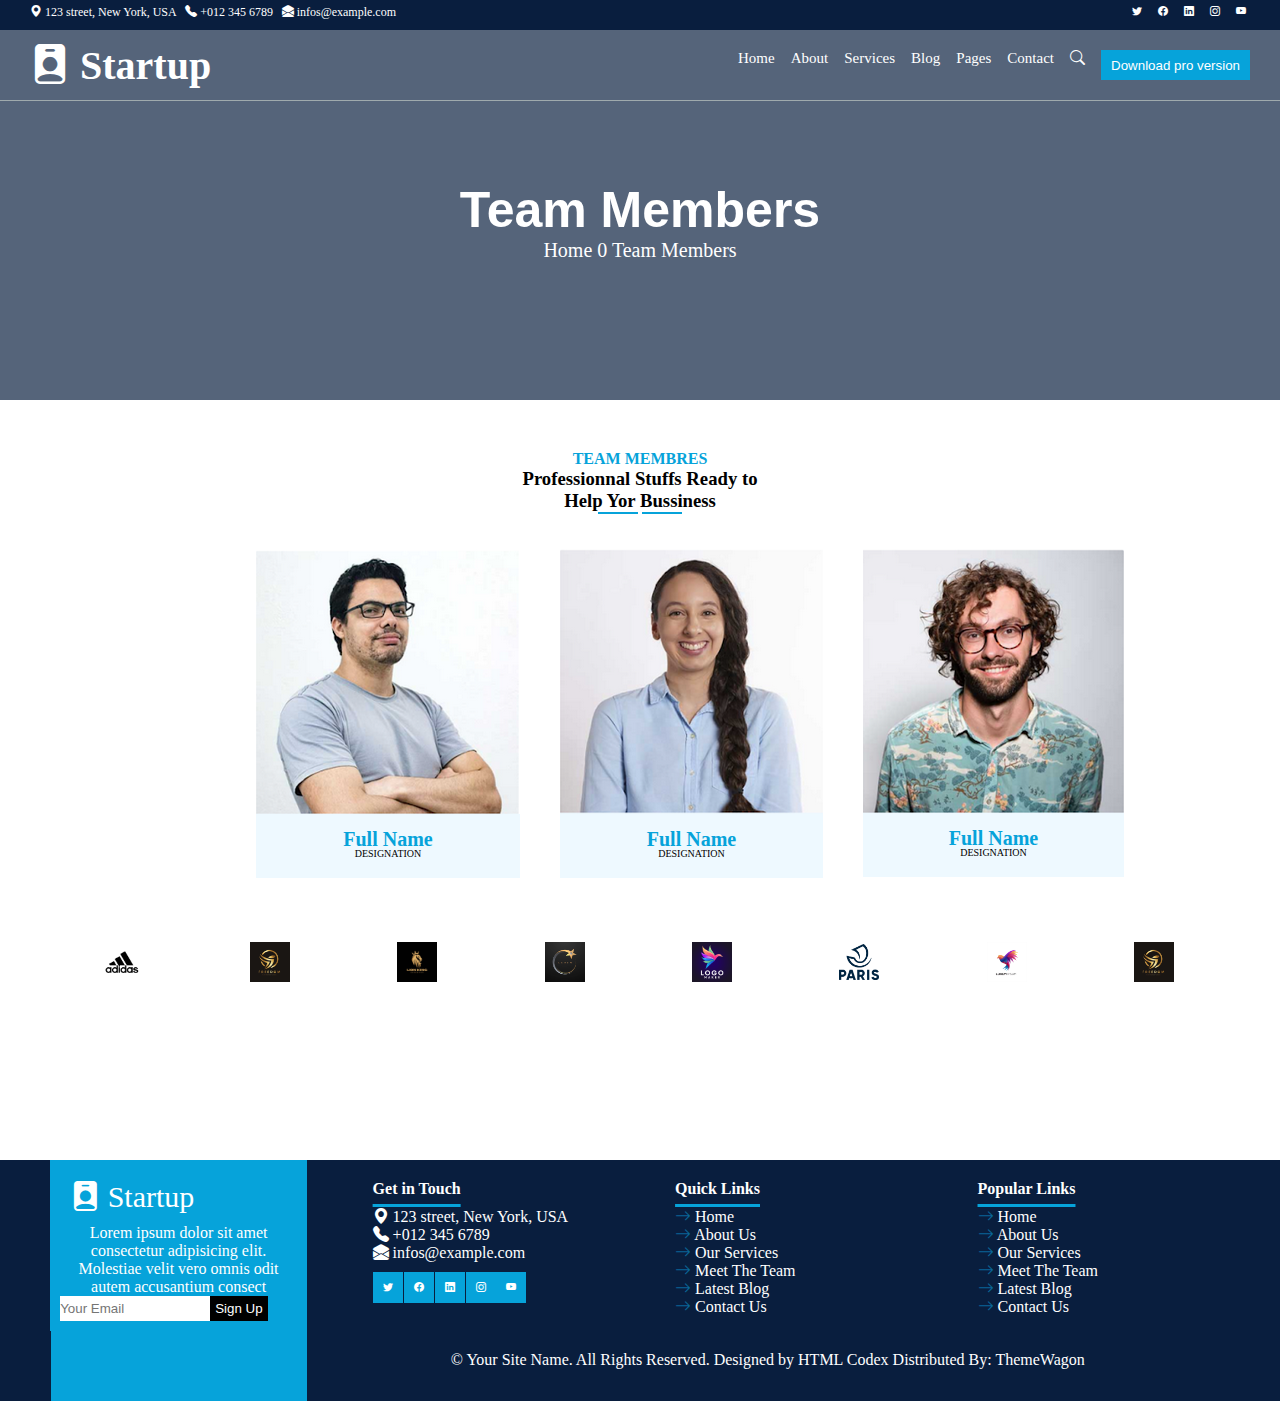
<file: page_team.html>
<!DOCTYPE html>
<html lang="en">
  <head>
    <meta charset="UTF-8" />
    <meta name="viewport" content="width=device-width, initial-scale=1.0" />
    <link
      rel="stylesheet"
      href="https://cdnjs.cloudflare.com/ajax/libs/font-awesome/6.4.2/css/all.min.css"
    />
    <link rel="stylesheet" href="page_team.css" />
    <title>Team</title>
    <link rel="stylesheet" href="stylesec.css">
    <link rel="stylesheet" href="https://cdn.jsdelivr.net/npm/bootstrap-icons@1.11.1/font/bootstrap-icons.css">

  </head>
  <body>
     <!-- debut section header -->
     <header>
      <div class="bg-opacity-color">

          <nav>
              <div class="nav-infos">

                  <div>
                      <span><i class="bi bi-geo-alt-fill"></i> 123 street, New York, USA </span>
                      <span><i class="bi bi-telephone-fill"></i> +012 345 6789</span>
                      <span><i class="bi bi-envelope-open-fill"></i> infos@example.com</span>
                  </div>

                  <div>
                      <i class="bi bi-twitter"></i>
                      <i class="bi bi-facebook"></i>
                      <i class="bi bi-linkedin"></i>
                      <i class="bi bi-instagram"></i>
                      <i class="bi bi-youtube"></i>
                  </div>
              </div>

              <div class="nav-link">
                  <div class="logo">
                      <span><i class="bi bi-person-badge-fill"></i> Startup</span>
                  </div>
                  <div class="logo-menu">
                      <span id="logo-menu"><i class="bi bi-list"></i></span>
                  </div>

                  <div class="links">
                      <a href="">Home</a>
                      <a href="">About</a>
                      <a href="">Services</a>
                      <a href="">Blog</a>
                      <a href="">Pages</a>
                      <a href="">Contact</a>
                      <i class="bi bi-search"></i>
                      <button>Download pro version</button>
                  </div>
              </div>
          </nav>

          <div class="header-text">
              <h1>Team Members</h1>
              <p>Home 0 Team Members</p>
          </div>
          <!-- menu responsive -->
          <div class="responsive-menu" id="responsive-menu">
              <a href="">Home</a>
              <a href="">About</a>
              <a href="">Services</a>
              <a href="">Blog</a>
              <a href="">Pages</a>
              <a href="">Contact</a>
              <i class="bi bi-search"></i>
              <button>Download pro version</button>
          </div>
      </div>
  </header>
    <!-- Début page team     -->

    <div class="titremembres">
      <p>TEAM MEMBRES</p>
      <h3>
        Professionnal Stuffs Ready to <br />
        Help Yor Bussiness
      </h3>
      <hr />
      <hr />
    </div>
    <div class="nosmembres">
      <div id="perssonage">
        <img src="photo team/membre1.PNG" alt="" />
        <h5>Full Name</h5>
        <p>DESIGNATION</p>
      </div>
      <div id="perssonage">
        <img src="photo team/membre2.PNG" alt="" />
        <h5>Full Name</h5>
        <p>DESIGNATION</p>
      </div>
      <div id="perssonage">
        <img src="photo team/membre3.PNG" alt="" />
        <h5>Full Name</h5>
        <p>DESIGNATION</p>
      </div>
    </div>
    <!-- <i class="fa-solid fa-arrow-up" class="le-i-de-astou"></i> -->

    <div class="logo">
      <img src="logo/addidas.png" alt="" />
      <img src="logo/freedom.avif" alt="" />
      <img src="logo/lion king.webp" alt="" />
      <img src="logo/lorem.jpg" alt="" />
      <img src="logo/marker.png" alt="" />
      <img src="logo/paris.webp" alt="" />
      <img src="logo/lorom ipsum.avif" alt="" />
      <img src="logo/freedom.avif" alt="" />
    </div>

    <!-- Fin Page team -->
 <!-- debut footer  -->
 <footer>
  <div class="footer-haut">
      <div class="footer-item">
          <div class="logo">
              <span><i class="bi bi-person-badge-fill"></i> Startup</span>
          </div>
          <p>Lorem ipsum dolor sit amet consectetur adipisicing elit. Molestiae velit vero omnis odit autem
              accusantium consect</p>
          <div class="footer-newsletter">
              <input type="text" placeholder="Your Email">
              <button>Sign Up</button>
          </div>
      </div>
      <div class="footer-item">
          <h4>Get in Touch</h4>
          <div class="footer-infos">

              <span><i class="bi bi-geo-alt-fill"></i> 123 street, New York, USA </span>
              <span><i class="bi bi-telephone-fill"></i> +012 345 6789</span>
              <span><i class="bi bi-envelope-open-fill"></i> infos@example.com</span>
          </div>

          <div class="footer-icon">

              <i class="bi bi-twitter"></i>
              <i class="bi bi-facebook"></i>
              <i class="bi bi-linkedin"></i>
              <i class="bi bi-instagram"></i>
              <i class="bi bi-youtube"></i>
          </div>
      </div>
      <div class="footer-item">
          <h4>Quick Links</h4>
          <a href=""><i class="bi bi-arrow-right"></i> Home</a>
          <a href=""><i class="bi bi-arrow-right"></i> About Us</a>
          <a href=""><i class="bi bi-arrow-right"></i> Our Services</a>
          <a href=""><i class="bi bi-arrow-right"></i> Meet The Team</a>
          <a href=""><i class="bi bi-arrow-right"></i> Latest Blog</a>
          <a href=""><i class="bi bi-arrow-right"></i> Contact Us</a>
      </div>
      <div class="footer-item">
          <h4>Popular Links</h4>
          <a href=""><i class="bi bi-arrow-right"></i> Home</a>
          <a href=""><i class="bi bi-arrow-right"></i> About Us</a>
          <a href=""><i class="bi bi-arrow-right"></i> Our Services</a>
          <a href=""><i class="bi bi-arrow-right"></i> Meet The Team</a>
          <a href=""><i class="bi bi-arrow-right"></i> Latest Blog</a>
          <a href=""><i class="bi bi-arrow-right"></i> Contact Us</a>
      </div>
  </div>

  <div class="footer-bas">
      <div></div>
      <div>
          <p>

              © Your Site Name. All Rights Reserved. Designed by HTML Codex

              Distributed By:
              ThemeWagon
          </p>
      </div>
  </div>
</footer>
   
  </body>
  <script src="interact.js"></script>
</html>
</file>
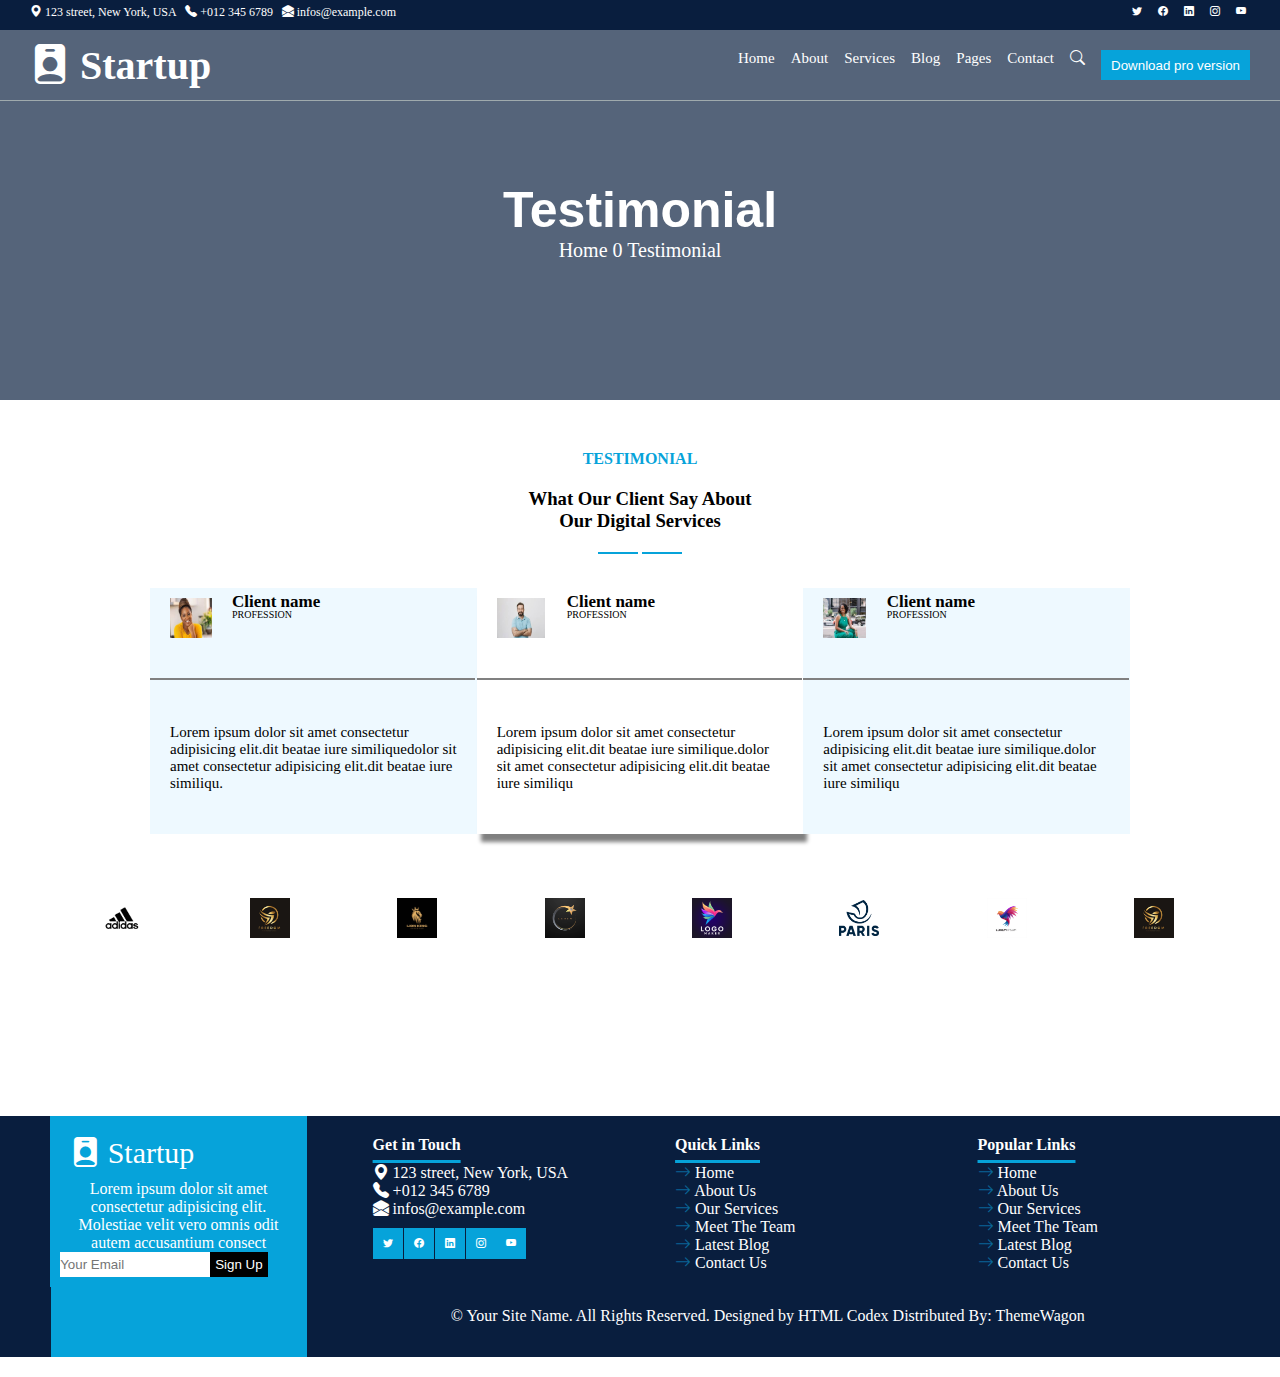
<file: temoignage.html>
<!DOCTYPE html>
<html lang="en">
  <head>
    <meta charset="UTF-8" />
    <meta name="viewport" content="width=device-width, initial-scale=1.0" />
    <link
      rel="stylesheet"
      href="https://cdnjs.cloudflare.com/ajax/libs/font-awesome/6.4.2/css/all.min.css"
    />
    <link rel="stylesheet" href="page_team.css" />
    <title>Temoignage</title>
    <link rel="stylesheet" href="stylesec.css">
    <link rel="stylesheet" href="https://cdn.jsdelivr.net/npm/bootstrap-icons@1.11.1/font/bootstrap-icons.css">
  </head>
  <body>
   
 <!-- debut section header -->
 <header>
    <div class="bg-opacity-color">

        <nav>
            <div class="nav-infos">

                <div>
                    <span><i class="bi bi-geo-alt-fill"></i> 123 street, New York, USA </span>
                    <span><i class="bi bi-telephone-fill"></i> +012 345 6789</span>
                    <span><i class="bi bi-envelope-open-fill"></i> infos@example.com</span>
                </div>

                <div class="icon">
                    <i class="bi bi-twitter"></i>
                    <i class="bi bi-facebook"></i>
                    <i class="bi bi-linkedin"></i>
                    <i class="bi bi-instagram"></i>
                    <i class="bi bi-youtube"></i>
                </div>
            </div>

            <div class="nav-link">
                <div class="logo">
                    <span><i class="bi bi-person-badge-fill"></i> Startup</span>
                </div>
                <div class="logo-menu">
                    <span id="logo-menu"><i class="bi bi-list"></i></span>
                </div>

                <div class="links">
                    <a href="">Home</a>
                    <a href="">About</a>
                    <a href="">Services</a>
                    <a href="">Blog</a>
                    <a href="">Pages</a>
                    <a href="">Contact</a>
                    <i class="bi bi-search"></i>
                    <button>Download pro version</button>
                </div>
            </div>
        </nav>

        <div class="header-text">
            <h1>Testimonial</h1>
            <p>Home 0 Testimonial</p>
        </div>
        <!-- menu responsive -->
        <div class="responsive-menu" id="responsive-menu">
            <a href="">Home</a>
            <a href="">About</a>
            <a href="">Services</a>
            <a href="">Blog</a>
            <a href="">Pages</a>
            <a href="">Contact</a>
            <i class="bi bi-search"></i>
            <button>Download pro version</button>
        </div>
    </div>
</header>
    <!-- Début Page Témoinage-->

    <div class="titretémoignage">
      <p>TESTIMONIAL</p>
      <h3>
        What Our Client Say About <br />
        Our Digital Services
      </h3>
      <hr />
      <hr />
    </div>

  
    
<div class="digital">
    <div class="digital1">
        <div class="digitop">
            <div class="digitopimage">
                <img src="[data-uri]" alt="">
            </div>
            <div class="diginame">
                <h3>Client name</h3>
                <p>PROFESSION</p>
            </div>
        </div>
        <hr class="digi">
        <div class="digibottom" style="text-align: left;">
            <p>Lorem ipsum dolor sit amet consectetur adipisicing elit.dit beatae iure similiquedolor sit amet consectetur adipisicing elit.dit beatae iure similiqu.</p>
        </div>
    </div>
    <div class="digital1" id="center">
        <div class="digitop">
            <div class="digitopimage">
                <img src="[data-uri]" alt="">
            </div>
            <div class="diginame">
                <h3>Client name</h3>
                <p>PROFESSION</p>
            </div>
        </div>
        <hr class="digi">
        <div class="digibottom" style="text-align: left;">
            <p>Lorem ipsum dolor sit amet consectetur adipisicing elit.dit beatae iure similique.dolor sit amet consectetur adipisicing elit.dit beatae iure similiqu</p>
        </div>
    </div>
    <div class="digital1">
        <div class="digitop">
            <div class="digitopimage">
                <img src="[data-uri]" alt="">
            </div>
            <div class="diginame">
                <h3>Client name</h3>
                <p>PROFESSION</p>
            </div>
        </div>
        <hr class="digi">
        <div class="digibottom" style="text-align: left;">
            <p>Lorem ipsum dolor sit amet consectetur adipisicing elit.dit beatae iure similique.dolor sit amet consectetur adipisicing elit.dit beatae iure similiqu</p>
        </div>
    </div>
   
</div>
<div class="logo">
    <img src="logo/addidas.png" alt="" />
    <img src="logo/freedom.avif" alt="" />
    <img src="logo/lion king.webp" alt="" />
    <img src="logo/lorem.jpg" alt="" />
    <img src="logo/marker.png" alt="" />
    <img src="logo/paris.webp" alt="" />
    <img src="logo/lorom ipsum.avif" alt="" />
    <img src="logo/freedom.avif" alt="" />
  </div>

    <!-- Fin Page Témoinage -->

     <!-- debut footer  -->
     <footer>
        <div class="footer-haut">
            <div class="footer-item">
                <div class="logo">
                    <span><i class="bi bi-person-badge-fill"></i> Startup</span>
                </div>
                <p>Lorem ipsum dolor sit amet consectetur adipisicing elit. Molestiae velit vero omnis odit autem
                    accusantium consect</p>
                <div class="footer-newsletter">
                    <input type="text" placeholder="Your Email">
                    <button>Sign Up</button>
                </div>
            </div>
            <div class="footer-item">
                <h4>Get in Touch</h4>
                <div class="footer-infos">

                    <span><i class="bi bi-geo-alt-fill"></i> 123 street, New York, USA </span>
                    <span><i class="bi bi-telephone-fill"></i> +012 345 6789</span>
                    <span><i class="bi bi-envelope-open-fill"></i> infos@example.com</span>
                </div>

                <div class="footer-icon">

                    <i class="bi bi-twitter"></i>
                    <i class="bi bi-facebook"></i>
                    <i class="bi bi-linkedin"></i>
                    <i class="bi bi-instagram"></i>
                    <i class="bi bi-youtube"></i>
                </div>
            </div>
            <div class="footer-item">
                <h4>Quick Links</h4>
                <a href=""><i class="bi bi-arrow-right"></i> Home</a>
                <a href=""><i class="bi bi-arrow-right"></i> About Us</a>
                <a href=""><i class="bi bi-arrow-right"></i> Our Services</a>
                <a href=""><i class="bi bi-arrow-right"></i> Meet The Team</a>
                <a href=""><i class="bi bi-arrow-right"></i> Latest Blog</a>
                <a href=""><i class="bi bi-arrow-right"></i> Contact Us</a>
            </div>
            <div class="footer-item">
                <h4>Popular Links</h4>
                <a href=""><i class="bi bi-arrow-right"></i> Home</a>
                <a href=""><i class="bi bi-arrow-right"></i> About Us</a>
                <a href=""><i class="bi bi-arrow-right"></i> Our Services</a>
                <a href=""><i class="bi bi-arrow-right"></i> Meet The Team</a>
                <a href=""><i class="bi bi-arrow-right"></i> Latest Blog</a>
                <a href=""><i class="bi bi-arrow-right"></i> Contact Us</a>
            </div>
        </div>

        <div class="footer-bas">
            <div></div>
            <div>
                <p>

                    © Your Site Name. All Rights Reserved. Designed by HTML Codex

                    Distributed By:
                    ThemeWagon
                </p>
            </div>
        </div>
    </footer>
  </body>
  <script src="interact.js"></script>

</html>
</file>
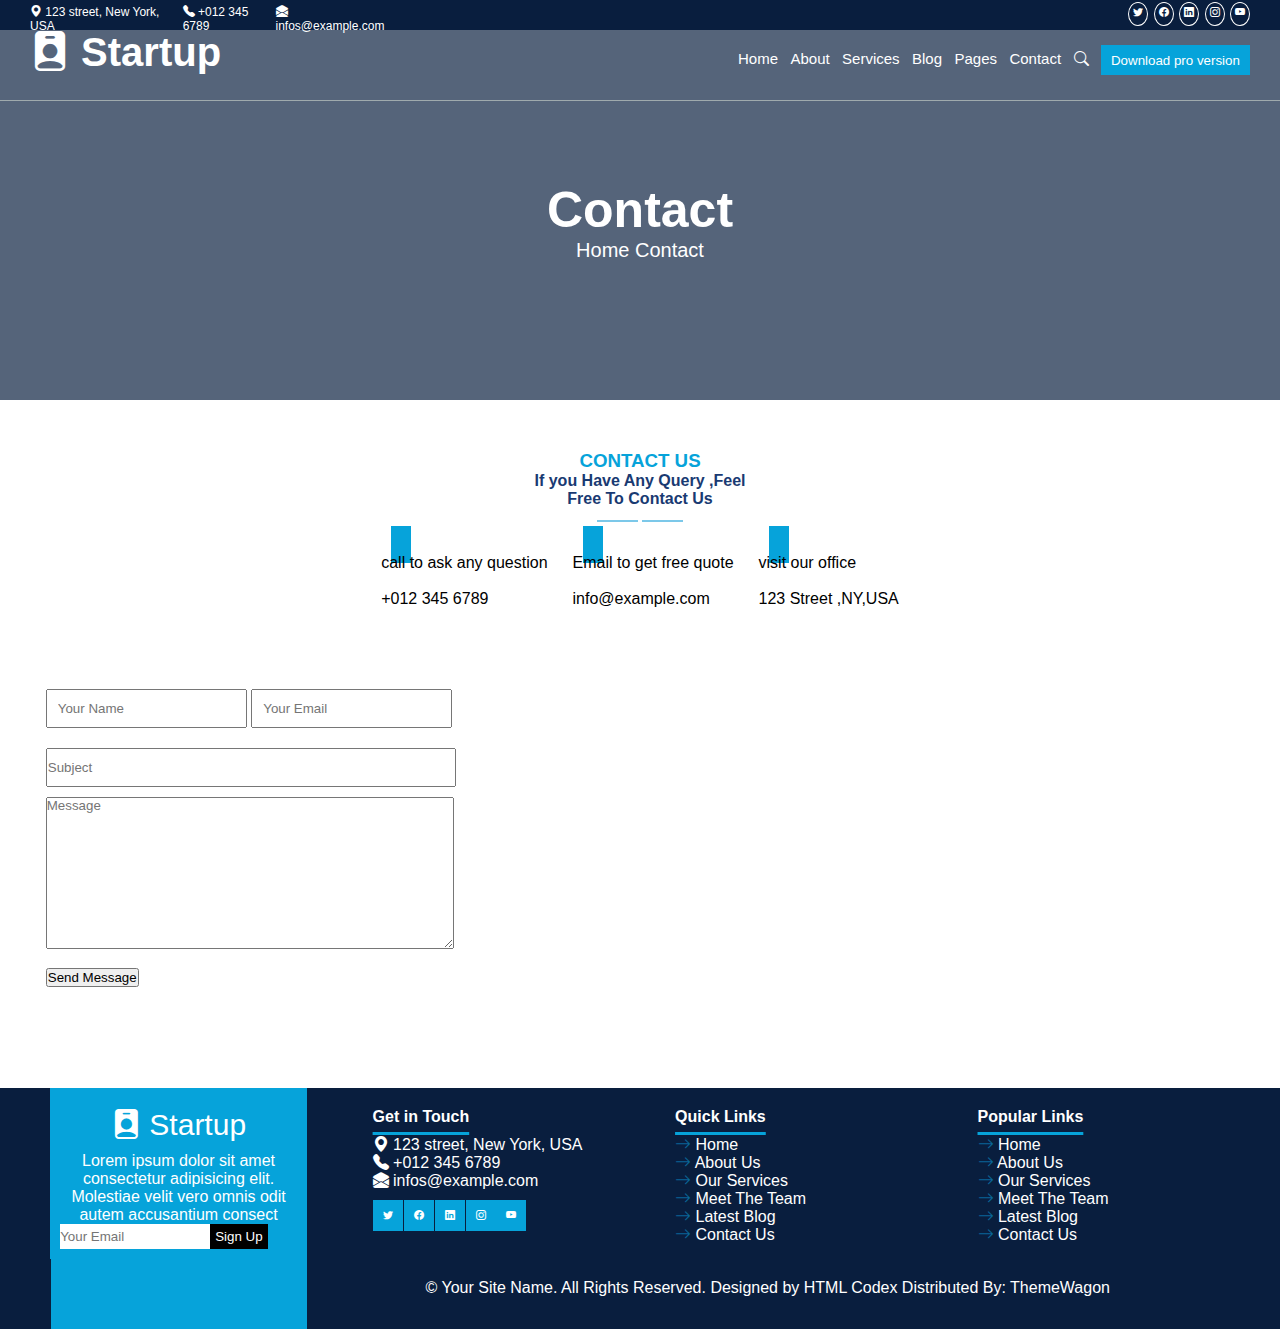
<file: page_contact/contact.html>
<!DOCTYPE html>
<html lang="en">

<head>
    <meta charset="UTF-8">
    <meta name="viewport" content="width=device-width, initial-scale=1.0">
    <!-- link css -->
    <link rel="stylesheet" href="contact.css">
    <link rel="stylesheet" href="../team/stylesec.css">
    <!-- font awesome link  -->
    <link rel="stylesheet" href="https://cdnjs.cloudflare.com/ajax/libs/font-awesome/6.4.2/css/all.min.css"
        integrity="sha512-z3gLpd7yknf1YoNbCzqRKc4qyor8gaKU1qmn+CShxbuBusANI9QpRohGBreCFkKxLhei6S9CQXFEbbKuqLg0DA=="
        crossorigin="anonymous" referrerpolicy="no-referrer" />
    <link rel="stylesheet" href="https://cdn.jsdelivr.net/npm/bootstrap-icons@1.11.1/font/bootstrap-icons.css">
    <title>page contact</title>
</head>

<body>
    <!-- Header  -->
    <header>
        <div class="bg-opacity-color">

            <nav>
                <div class="nav-infos">

                    <div>
                        <span><i class="bi bi-geo-alt-fill"></i> 123 street, New York, USA </span>
                        <span><i class="bi bi-telephone-fill"></i> +012 345 6789</span>
                        <span><i class="bi bi-envelope-open-fill"></i> infos@example.com</span>
                    </div>

                    <div>
                        <i class="bi bi-twitter"></i>
                        <i class="bi bi-facebook"></i>
                        <i class="bi bi-linkedin"></i>
                        <i class="bi bi-instagram"></i>
                        <i class="bi bi-youtube"></i>
                    </div>
                </div>

                <div class="nav-link">
                    <div class="logo">
                        <a href="../index.html" style="text-decoration: none; color: white;">
                            <span><i class="bi bi-person-badge-fill"></i> Startup</span>
                        </a>
                    </div>
                    <div class="logo-menu">
                        <span id="logo-menu"><i class="bi bi-list"></i></span>
                    </div>

                    <div class="links">
                        <a href="../index.html">Home</a>
                        <a href="../a_propos/a_propos.html">About</a>
                        <a href="../services/services.html">Services</a>
                        <a href="../page_blog/blog.html">Blog</a>
                        <a href="">Pages</a>
                        <a href="../page_contact/contact.html">Contact</a>
                        <i class="bi bi-search"></i>
                        <button>Download pro version</button>
                    </div>
                </div>
            </nav>

            <div class="header-text">
                <h1>Contact</h1>
                <p>Home <i class="fa-regular fa-circle" style="color: #ffffff; font-size: 10px;"></i> Contact</p>
            </div>
            <!-- menu responsive -->
            <div class="responsive-menu" id="responsive-menu">
                <a href="../index.html">Home</a>
                <a href="../a_propos/a_propos.html">About</a>
                <a href="../services/services.html">Services</a>
                <a href="../page_blog/blog.html">Blog</a>
                <a href="">Pages</a>
                <a href="../page_contact/contact.html">Contact</a>
                <i class="bi bi-search"></i>
                <button>Download pro version</button>
            </div>
        </div>
    </header>

    <section>


        <div class="contact-title">
            <h3>CONTACT US </h3>
            <p> If you Have Any Query ,Feel <br>
                Free To Contact Us</p>
            <hr>
            <hr>
        </div>
        <div class="infos-contact">
            <div>
                <i class="fa-solid fa-phone"></i>
                <p>call to ask any question</p> <br>
                <span>+012 345 6789</span>
            </div>

            <div>
                <i class="fa-solid fa-square-envelope"></i>
                <p>Email to get free quote</p><br>
                <span>info@example.com</span>
            </div>

            <div>
                <i class="fa-solid fa-location-dot"></i>
                <p>visit our office</p> <br>
                <span> 123 Street ,NY,USA</span>
            </div>
        </div>
        <section class="container-flex">
            <div class="contact-form">
                <div class="input-content">
                    <input type="text" placeholder="Your Name">
                    <input type="text" placeholder="Your Email">
                </div>

                <div class="subject">
                    <input type="text" placeholder="Subject">
                </div>

                <div>
                    <textarea class="my-message" id="" cols="30" rows="10" placeholder="Message"></textarea>
                </div>
                <div>
                    <button>Send Message</button>
                </div>
            </div>

            <div class="mapouter carte ">
                <div class="gmap_canvas">
                    <iframe class="gmap_iframe" frameborder="0" scrolling="no" marginheight="0" marginwidth="0"
                        src="https://maps.google.com/maps?width=600&amp;height=400&amp;hl=en&amp;q=New york&amp;t=&amp;z=14&amp;ie=UTF8&amp;iwloc=B&amp;output=embed">
                    </iframe>
                    <a href="https://connectionsgame.org/">Connections Unlimited</a>
                </div>
            </div>

        </section>

    </section>


    <!-- debut footer  -->
    <footer>
        <div class="footer-haut">
            <div class="footer-item">
                <div class="logo">
                    <span><i class="bi bi-person-badge-fill"></i> Startup</span>
                </div>
                <p>Lorem ipsum dolor sit amet consectetur adipisicing elit. Molestiae velit vero omnis odit autem
                    accusantium consect</p>
                <div class="footer-newsletter">
                    <input type="text" placeholder="Your Email">
                    <button>Sign Up</button>
                </div>
            </div>
            <div class="footer-item">
                <h4>Get in Touch</h4>
                <div class="footer-infos">
                    <span><i class="bi bi-geo-alt-fill"></i> 123 street, New York, USA </span>
                    <span><i class="bi bi-telephone-fill"></i> +012 345 6789</span>
                    <span><i class="bi bi-envelope-open-fill"></i> infos@example.com</span>
                </div>
                <div class="footer-icon">
                    <i class="bi bi-twitter"></i>
                    <i class="bi bi-facebook"></i>
                    <i class="bi bi-linkedin"></i>
                    <i class="bi bi-instagram"></i>
                    <i class="bi bi-youtube"></i>
                </div>
            </div>
            <div class="footer-item">
                <h4>Quick Links</h4>
                <a href=""><i class="bi bi-arrow-right"></i> Home</a>
                <a href=""><i class="bi bi-arrow-right"></i> About Us</a>
                <a href=""><i class="bi bi-arrow-right"></i> Our Services</a>
                <a href=""><i class="bi bi-arrow-right"></i> Meet The Team</a>
                <a href=""><i class="bi bi-arrow-right"></i> Latest Blog</a>
                <a href=""><i class="bi bi-arrow-right"></i> Contact Us</a>
            </div>
            <div class="footer-item">
                <h4>Popular Links</h4>
                <a href=""><i class="bi bi-arrow-right"></i> Home</a>
                <a href=""><i class="bi bi-arrow-right"></i> About Us</a>
                <a href=""><i class="bi bi-arrow-right"></i> Our Services</a>
                <a href=""><i class="bi bi-arrow-right"></i> Meet The Team</a>
                <a href=""><i class="bi bi-arrow-right"></i> Latest Blog</a>
                <a href=""><i class="bi bi-arrow-right"></i> Contact Us</a>
            </div>
        </div>
        <div class="footer-bas">
            <div></div>
            <div>
                <p>
                    © Your Site Name. All Rights Reserved. Designed by HTML Codex
                    Distributed By:
                    ThemeWagon
                </p>
            </div>
        </div>
    </footer>

</body>

</html>
</file>
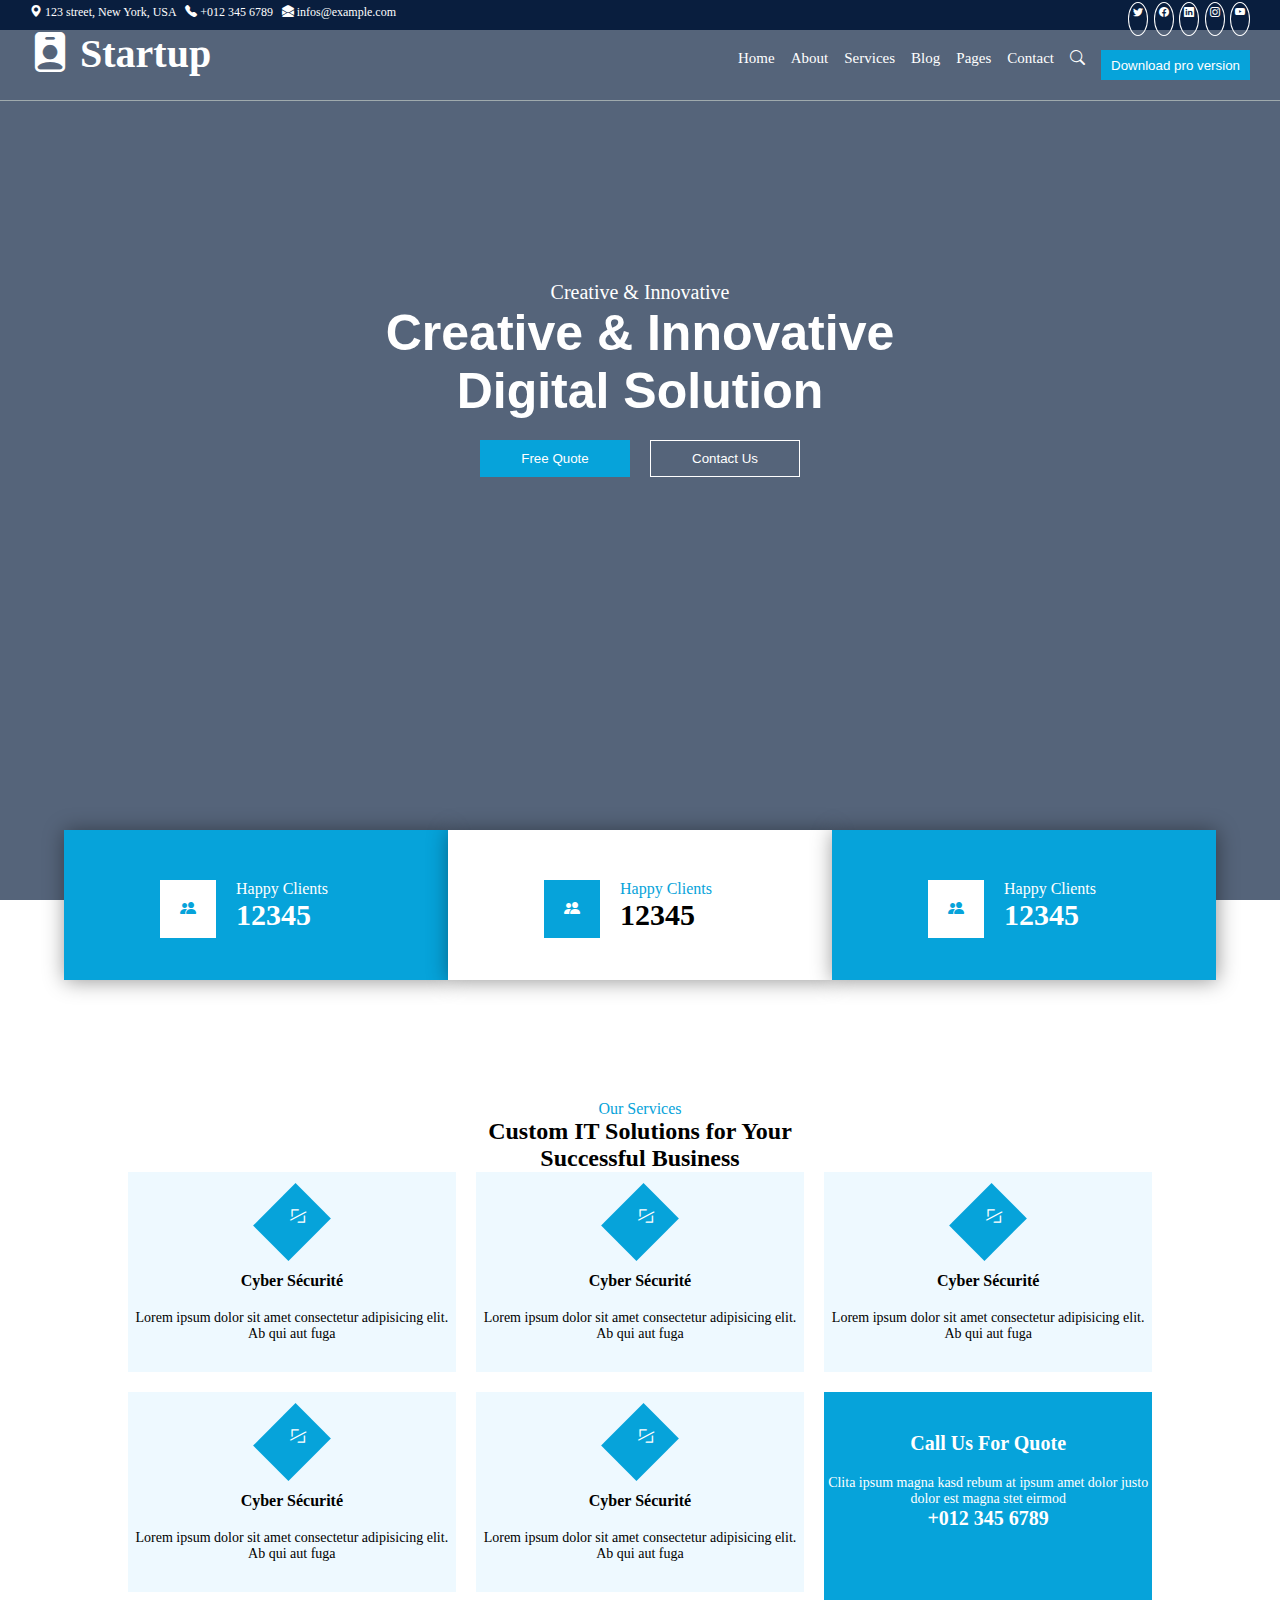
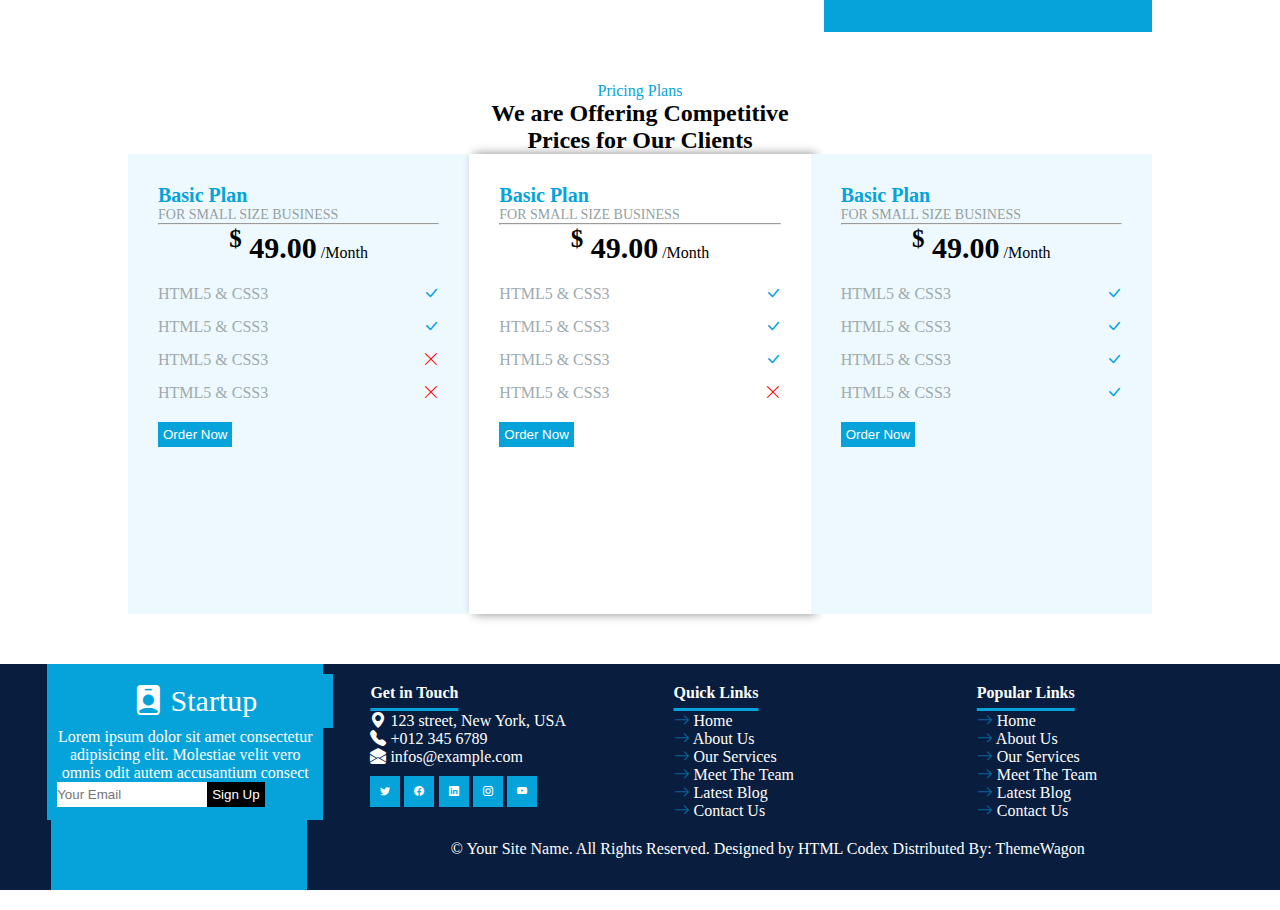
<file: page_contact/test.html>
<!DOCTYPE html>
<html lang="en">
<head>
    <meta charset="UTF-8">
    <meta http-equiv="X-UA-Compatible" content="IE=edge">
    <meta name="viewport" content="width=device-width, initial-scale=1.0">
    <title>Index</title>
    <link rel="stylesheet" href="style.css">
    <link href="https://cdn.jsdelivr.net/npm/bootstrap@5.3.2/dist/css/bootstrap.min.css" rel="stylesheet"
        integrity="sha384-T3c6CoIi6uLrA9TneNEoa7RxnatzjcDSCmG1MXxSR1GAsXEV/Dwwykc2MPK8M2HN" crossorigin="anonymous">
    <link rel="stylesheet" href="https://cdn.jsdelivr.net/npm/bootstrap-icons@1.11.1/font/bootstrap-icons.css">
</head>
<body>
    <!-- debut header  -->
    <header>
        <div class="bg-opacity-color">
            <nav>
                <div class="nav-infos">
                    <div>
                        <span><i class="bi bi-geo-alt-fill"></i> 123 street, New York, USA </span>
                        <span><i class="bi bi-telephone-fill"></i> +012 345 6789</span>
                        <span><i class="bi bi-envelope-open-fill"></i> infos@example.com</span>
                    </div>
                    <div>
                        <i class="bi bi-twitter"></i>
                        <i class="bi bi-facebook"></i>
                        <i class="bi bi-linkedin"></i>
                        <i class="bi bi-instagram"></i>
                        <i class="bi bi-youtube"></i>
                    </div>
                </div>
                <div class="nav-link">
                    <div class="logo">
                        <span><i class="bi bi-person-badge-fill"></i> Startup</span>
                    </div>
                    <div class="logo-menu">
                        <span id="logo-menu"><i class="bi bi-list"></i></span>
                    </div>

                    <div class="links">
                        <a href="">Home</a>
                        <a href="">About</a>
                        <a href="">Services</a>
                        <a href="">Blog</a>
                        <a href="">Pages</a>
                        <a href="">Contact</a>
                        <i class="bi bi-search"></i>
                        <button>Download pro version</button>
                    </div>
                </div>
            </nav>
            
            <div class="header-text">
                <p>Creative & Innovative</p>
                <h1>Creative & Innovative <br> Digital Solution</h1>
                <div>
                    <button>Free Quote </button>
                    <button>Contact Us</button>

                </div>
            </div>
            <!-- menu responsive -->
            <div class="responsive-menu" id="responsive-menu">
                <a href="">Home</a>
                <a href="">About</a>
                <a href="">Services</a>
                <a href="">Blog</a>
                <a href="">Pages</a>
                <a href="">Contact</a>
                <i class="bi bi-search"></i>
                <button>Download pro version</button>
            </div>
        </div>
    </header>
    <div class="header-cartes">
        <div class="cartes-bloc">
            <div>
                <i class="bi bi-people-fill"></i>
                <p> Happy Clients <br> <span>12345</span></p>
            </div>
        </div>
        <div class="cartes-bloc">
            <div>
                <i class="bi bi-people-fill"></i>
                <p> Happy Clients <br> <span>12345</span></p>
            </div>
        </div>
        <div class="cartes-bloc">
            <div>
                <i class="bi bi-people-fill"></i>
                <p> Happy Clients <br> <span>12345</span></p>
            </div>
        </div>
    </div>
    <!-- fin header  -->
    <!-- section 2  -->
    <div class="section-2">
        <div class="section-title">
            <span>Our Services</span>
            <h2>
                Custom IT Solutions for Your <br> Successful Business
            </h2>
        </div>
        <!-- <span class="section-underline"></span> -->
        <div class="items">
            <div class="item">
                <div class="incurve-icon">
                    <i class="bi bi-code-slash"></i>
                </div>
                <span>Cyber Sécurité</span>
                <p>Lorem ipsum dolor sit amet consectetur adipisicing elit. Ab qui aut fuga </p>
            </div>
            <div class="item">
                <div class="incurve-icon">
                    <i class="bi bi-code-slash"></i>
                </div>
                <span>Cyber Sécurité</span>
                <p>Lorem ipsum dolor sit amet consectetur adipisicing elit. Ab qui aut fuga </p>
            </div>
            <div class="item">
                <div class="incurve-icon">
                    <i class="bi bi-code-slash"></i>
                </div>
                <span>Cyber Sécurité</span>
                <p>Lorem ipsum dolor sit amet consectetur adipisicing elit. Ab qui aut fuga </p>
            </div>
            <div class="item">
                <div class="incurve-icon">
                    <i class="bi bi-code-slash"></i>
                </div>
                <span>Cyber Sécurité</span>
                <p>Lorem ipsum dolor sit amet consectetur adipisicing elit. Ab qui aut fuga </p>
            </div>
            <div class="item">
                <div class="incurve-icon">
                    <i class="bi bi-code-slash"></i>
                </div>
                <span>Cyber Sécurité</span>
                <p>Lorem ipsum dolor sit amet consectetur adipisicing elit. Ab qui aut fuga </p>
            </div>
            <div class="item">
                <span>Call Us For Quote</span>
                <p>Clita ipsum magna kasd rebum at ipsum amet dolor justo dolor est magna stet eirmod</p>
                <span>
                    +012 345 6789</span>
            </div>
        </div>
    </div>
    <!-- section 3  -->
    <div class="section-3">
        <div class="section-title">
            <span>Pricing Plans</span>
            <h2>
                We are Offering Competitive <br> Prices for Our Clients
            </h2>
        </div>
        <div class="items">
            <div class="item">
                <div class="item-title">
                    <span>Basic Plan</span>
                    <p>FOR SMALL SIZE BUSINESS</p>
                </div>
                <hr>
                <div class="item-price">
                    <span><sup>$</sup> 49.00</span> <span>/Month</span>
                </div>
                <div class="item-text">
                    <div>
                        <span>HTML5 & CSS3</span><i class="bi bi-check-lg"></i>
                    </div>
                    <div>
                        <span>HTML5 & CSS3</span><i class="bi bi-check-lg"></i>
                    </div>
                    <div>
                        <span>HTML5 & CSS3</span><i class="bi bi-x-lg" style="color: red
                        ;" ></i>
                    </div>
                    <div>
                        <span>HTML5 & CSS3</span><i class="bi bi-x-lg" style="color: red
                        ;" ></i>
                    </div>
                </div>
                <button>Order Now</button>
            </div>
            <div class="item">
                <div class="item-title">
                    <span>Basic Plan</span>
                    <p>FOR SMALL SIZE BUSINESS</p>
                </div>
                <hr>
                <div class="item-price">
                    <span><sup>$</sup> 49.00</span> <span>/Month</span>
                </div>
                <div class="item-text">
                    <div>
                        <span>HTML5 & CSS3</span><i class="bi bi-check-lg"></i>
                    </div>
                    <div>
                        <span>HTML5 & CSS3</span><i class="bi bi-check-lg"></i>
                    </div>
                    <div>
                        <span>HTML5 & CSS3</span><i class="bi bi-check-lg"></i>
                    </div>
                    <div>
                        <span>HTML5 & CSS3</span><i class="bi bi-x-lg" style="color: red
                        ;" ></i>
                    </div>
                </div>
                <button>Order Now</button>
            </div>
            <div class="item">
                <div class="item-title">
                    <span>Basic Plan</span>
                    <p>FOR SMALL SIZE BUSINESS</p>
                </div>
                <hr>
                <div class="item-price">
                    <span><sup>$</sup> 49.00</span> <span>/Month</span>
                </div>
                <div class="item-text">
                    <div>
                        <span>HTML5 & CSS3</span><i class="bi bi-check-lg"></i>
                    </div>
                    <div>
                        <span>HTML5 & CSS3</span><i class="bi bi-check-lg"></i>
                    </div>
                    <div>
                        <span>HTML5 & CSS3</span><i class="bi bi-check-lg"></i>
                    </div>
                    <div>
                        <span>HTML5 & CSS3</span><i class="bi bi-check-lg"></i>
                    </div>
                </div>
                <button>Order Now</button>
            </div>
        </div>
    </div>
    <!-- debut footer  -->
       <!-- debut footer  -->
       <footer>
        <div class="footer-haut">
            <div class="footer-item">
                <div class="logo">
                    <span><i class="bi bi-person-badge-fill"></i> Startup</span>
                </div>
                <p>Lorem ipsum dolor sit amet consectetur adipisicing elit. Molestiae velit vero omnis odit autem
                    accusantium consect</p>
                <div class="footer-newsletter">
                    <input type="text" placeholder="Your Email">
                    <button>Sign Up</button>
                </div>
            </div>
            <div class="footer-item">
                <h4>Get in Touch</h4>
                <div class="footer-infos">
                    <span><i class="bi bi-geo-alt-fill"></i> 123 street, New York, USA </span>
                    <span><i class="bi bi-telephone-fill"></i> +012 345 6789</span>
                    <span><i class="bi bi-envelope-open-fill"></i> infos@example.com</span>
                </div>
                <div class="footer-icon">
                    <i class="bi bi-twitter"></i>
                    <i class="bi bi-facebook"></i>
                    <i class="bi bi-linkedin"></i>
                    <i class="bi bi-instagram"></i>
                    <i class="bi bi-youtube"></i>
                </div>
            </div>
            <div class="footer-item">
                <h4>Quick Links</h4>
                <a href=""><i class="bi bi-arrow-right"></i> Home</a>
                <a href=""><i class="bi bi-arrow-right"></i> About Us</a>
                <a href=""><i class="bi bi-arrow-right"></i> Our Services</a>
                <a href=""><i class="bi bi-arrow-right"></i> Meet The Team</a>
                <a href=""><i class="bi bi-arrow-right"></i> Latest Blog</a>
                <a href=""><i class="bi bi-arrow-right"></i> Contact Us</a>
            </div>
            <div class="footer-item">
                <h4>Popular Links</h4>
                <a href=""><i class="bi bi-arrow-right"></i> Home</a>
                <a href=""><i class="bi bi-arrow-right"></i> About Us</a>
                <a href=""><i class="bi bi-arrow-right"></i> Our Services</a>
                <a href=""><i class="bi bi-arrow-right"></i> Meet The Team</a>
                <a href=""><i class="bi bi-arrow-right"></i> Latest Blog</a>
                <a href=""><i class="bi bi-arrow-right"></i> Contact Us</a>
            </div>
        </div>
        <div class="footer-bas">
            <div></div>
            <div>
                <p>
                    © Your Site Name. All Rights Reserved. Designed by HTML Codex
                    Distributed By:
                    ThemeWagon
                </p>
            </div>
        </div>
    </footer>
</body>
</file>
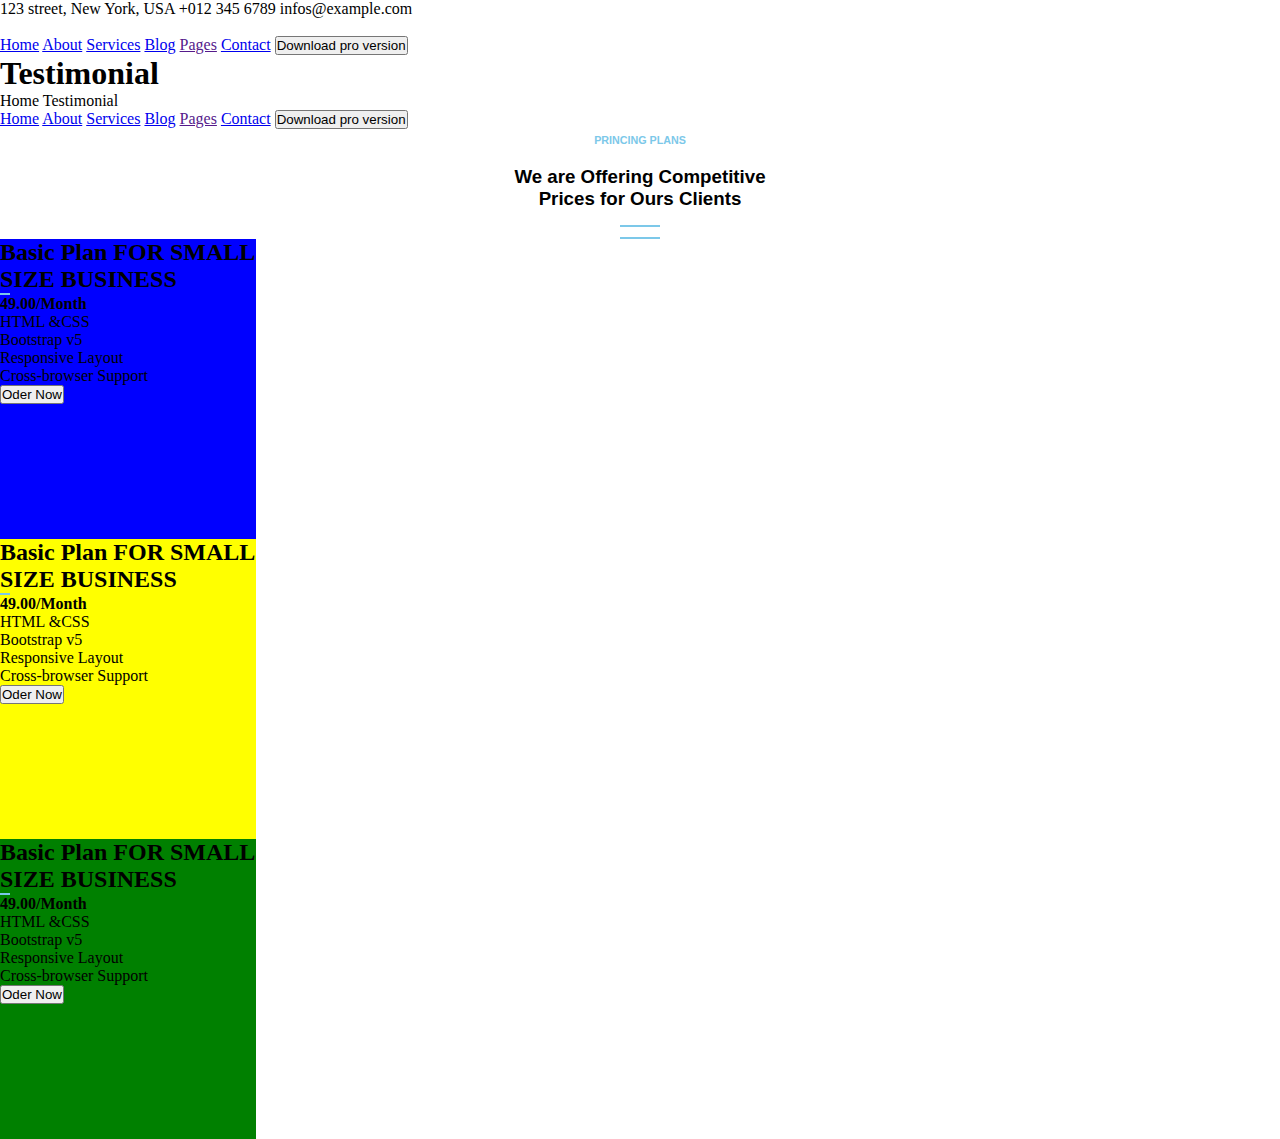
<file: page_price/price.html>
<!DOCTYPE html>
<html lang="en">

<head>
    <meta charset="UTF-8">
    <meta name="viewport" content="width=device-width, initial-scale=1.0">
    <link rel="stylesheet" href="price.css">
    <title>Document</title>
</head>

<body>
    <!-- header -->
    <header>
        <div class="bg-opacity-color">

            <nav>
                <div class="nav-infos">

                    <div>
                        <span><i class="bi bi-geo-alt-fill"></i> 123 street, New York, USA </span>
                        <span><i class="bi bi-telephone-fill"></i> +012 345 6789</span>
                        <span><i class="bi bi-envelope-open-fill"></i> infos@example.com</span>
                    </div>

                    <div>
                        <i class="bi bi-twitter"></i>
                        <i class="bi bi-facebook"></i>
                        <i class="bi bi-linkedin"></i>
                        <i class="bi bi-instagram"></i>
                        <i class="bi bi-youtube"></i>
                    </div>
                </div>

                <div class="nav-link">
                    <div class="logo">
                        <a href="../index.html" style="text-decoration: none; color: white;">
                            <span><i class="bi bi-person-badge-fill"></i> Startup</span>
                        </a>
                    </div>
                    <div class="logo-menu">
                        <span id="logo-menu"><i class="bi bi-list"></i></span>
                    </div>

                    <div class="links">
                        <a href="../index.html">Home</a>
                        <a href="../a_propos/a_propos.html">About</a>
                        <a href="../services/services.html">Services</a>
                        <a href="../page_blog/blog.html">Blog</a>
                        <a href="">Pages</a>
                        <a href="../page_contact/contact.html">Contact</a>
                        <i class="bi bi-search"></i>
                        <button>Download pro version</button>
                    </div>
                </div>
            </nav>

            <div class="header-text">
                <h1>Testimonial</h1>
                <p>Home <i class="fa-regular fa-circle" style="color: #ffffff; font-size: 10px;"></i> Testimonial</p>
            </div>
            <!-- menu responsive -->
            <div class="responsive-menu" id="responsive-menu">
                <a href="../index.html">Home</a>
                <a href="../a_propos/a_propos.html">About</a>
                <a href="../services/services.html">Services</a>
                <a href="../page_blog/blog.html">Blog</a>
                <a href="">Pages</a>
                <a href="../page_contact/contact.html">Contact</a>
                <i class="bi bi-search"></i>
                <button>Download pro version</button>
            </div>
        </div>
    </header>
    <div class="flex-container">
        <section class="card-section">
            <div class="flex-items title">
                <h6>PRINCING PLANS</h6>
                <h3>We are Offering Competitive <br>
                    Prices for Ours Clients
                </h3>
                <hr>
                <hr>
            </div>
            <section>
                <div class="flex-items card1">
                    <h2>Basic Plan
                        FOR SMALL SIZE BUSINESS</h2>
                    <hr>
                    <h4>49.00/Month</h4>
                    <p>HTML &CSS</p>
                    <p>Bootstrap v5</p>
                    <p>Responsive Layout</p>
                    <p>Cross-browser Support </p>
                    <button>Oder Now</button>
                </div>
                <div class="flex-items  card2">
                    <h2>Basic Plan
                        FOR SMALL SIZE BUSINESS</h2>
                    <hr>
                    <h4>49.00/Month</h4>
                    <p>HTML &CSS</p>
                    <p>Bootstrap v5</p>
                    <p>Responsive Layout</p>
                    <p>Cross-browser Support </p>
                    <button>Oder Now</button>
                </div>
                <div class="flex-items card3">
                    <h2>Basic Plan
                        FOR SMALL SIZE BUSINESS</h2>
                    <hr>
                    <h4>49.00/Month</h4>
                    <p>HTML &CSS</p>
                    <p>Bootstrap v5</p>
                    <p>Responsive Layout</p>
                    <p>Cross-browser Support </p>
                    <button>Oder Now</button>
                </div>
            </section>
        </section>



    </div>
</body>

</html>
</file>
<file: page_team.css>
/* Début page team */

.titremembres {
    text-align: center;
}

.titremembres p {
    /* color:  #1b54ab; */
    color: #06A3DA;
    font-weight: 700;
}

.titremembres hr,
hr {

    color: #06A3DA;
    width: 3%;
    border: 0.1em solid;
    display: inline-block;
    margin: 0 auto;
    margin-bottom: 30px;
}

.nosmembres {
    display: flex;
    /* justify-content: space-around; */
    gap: 40px;
    text-align: center;
    align-items: center;
    margin-left: 20%;
}

#perssonage {
    /* background-color: #ffeeee; */
    background-color: #EEF9FF;
   
  
}

#perssonage h5 {
    text-align: center;
    color: #06A3DA;
    font-size: 20px;
    height: 50px;
    margin-top: 10px;
}

#perssonage p {
    text-align: center;
    font-size: 10px;
    margin-top: -30px;
    height: 30px;
}
/* .nav-infos .icon{
   
} */

.nav-link .logo{
  margin-top: -5%;
}

.logo {
    display: flex;
    gap: 5px;
    align-items: center;
    padding-top: 5%;

}

.logo img {
    margin-left: 8%;
    /* margin-right: auto; */
    width: 40px;
    text-align: center;
    padding-bottom: 10%;
}


/* i.le-i-de-astou {
    color: white;
    background-color: #06A3DA;
    margin-left: 95%;
    width: 20px;
    height: 20px;
    text-align: center;

    padding-top: 30px;
} */


/* Fin page team */



/* Début Temoignage */

.titretémoignage {
    text-align: center;

}

.titretémoignage p {
    /* color:  #1b54ab; */
    color: #06A3DA;
    font-weight: 700;
    padding-bottom: 20px;
}

.titretémoignage h3 {
    padding-bottom: 20px
}


.titretémoignage hr,
hr {
    /* color:  #1b54ab; */
    color: #06A3DA;
    width: 3%;
    border: 0.1em solid;
    display: inline-block;
    margin: 0 auto;
    margin-bottom: 30px;
}

.digital {
    display: grid;
    grid-template-columns: 1fr 1fr 1fr;
    padding: 0 150px;
}

#center {
    background-color: #fff;
    box-shadow: 4px 8px 4px gray;
}

.clearbig {
    margin-top: 50px;
}

.digital1 {
    background-color: #EEF9FF;
}

.digitop {
    display: flex;
    height: 70px;
    /* background-color: aqua; */
    padding: 10px 20px;
}

.digitop .digitopimage img {
    height: 40px;
    width: 80%;
}

.digitop .diginame {
    margin-left: 10px;
    margin-top: -3px
}

.digitop .diginame h3 {
    font-size: 17px;
    margin-top: -3px
}

.digitop .diginame p {
    font-size: 10px;
    margin-top: -3px;
}

.digibottom {
    height: 100px;
    /* background-color: green; */
    padding: 10px 20px;
}

.digibottom p {
    font-size: 15px;
}

.digi {

    width: 99%;
    color: grey;
}


.footer-item .logo{
    width: auto;
}

/* .footer-item .logo p{
    width: auto;
}
.footer-item .logo p .footers-newsletter{
    width: auto;
} */
 

@media screen and (max-width: 767px) {
    .nosmembres {
        flex-direction: column;
        margin: 0;
    }

    #perssonage {
        /* background-color: #06A3DA; */
        /* width: 80%;
            margin: 0 auto; */
    }

    .logo {
        flex-direction: column;

    }

    .digital {
        display: flex;
        flex-direction: column;
        width: 100%;
    }

    .digital1 {
        width: 80%;
        height: auto;
    }

    .digitop {
        display: flex;
        height: auto;
        /* background-color: aqua; */
        padding: 10px 20px;
    }

    .digitop .digitopimage img {
        height: auto;
        width: 80%;
    }

    .digitop .diginame {
        margin-left: 10px;
        margin-top: -3px
    }

    .digitop .diginame h3 {
        font-size: 17px;
        margin-top: -3px
    }

    .digitop .diginame p {
        font-size: 10px;
        margin-top: -3px;
    }

    .digibottom {
        height: auto;
        /* background-color: green; */
        padding: 10px 20px;
    }


}
</file>
<file: stylesec.css>
* {
    padding: 0;
    margin: 0;
}


/* header */
header {
    height: 400px;
    /* background-color: aqua; */
    background-image: url(https://themewagon.github.io/startup2/img/carousel-1.jpg);
    background-size: contain;
    margin-bottom: 50px;

}

header div.bg-opacity-color {
    height: 400px;
    background-color: #091e3eb0;

}

/* premiere section du header */
header nav .nav-infos {
    height: 30px;
    background-color: #091E3E;
    display: flex;
    justify-content: space-between;
    padding-left: 30px;
    padding-right: 30px;
}

header nav .nav-infos div:nth-child(1) {
    padding-top: 0.4%;
    font-size: 12px;
    color: white;
    width: 30%;
    display: flex;
    justify-content: space-between;
}

header nav .nav-infos div:nth-child(2) {
    color: white;
    width: 10%;
    /* background-color: red; */
    display: flex;
    justify-content: space-between;
    padding-top: 2px;
}

header nav .nav-infos div:nth-child(2) i {
    font-size: 10px;
    padding: 4px;
    /* border: 1px white solid;
    border-radius: 50%; */
    height: 24px;

}

/* deuxieme section du header */

header nav .nav-link {
    height: 70px;
    /* background-color: blue; */
    display: flex;
    justify-content: space-between;
    border-bottom: #9faaad 1px solid;
}

header nav .nav-link .logo {
    /* background-color: gray; */
    margin-left: 30px;
    width: 20%;
    color: white;
    font-size: 40px;
    font-weight: bolder;
}

header nav .logo-menu {
    display: none;
}

header nav .nav-link .links {
    /* background-color: rgb(229, 160, 160); */
    width: 40%;
    margin-right: 30px;
    padding-top: 1.6%;
    text-decoration: none;
    color: white;
    font-size: 15px;
    display: flex;
    justify-content: space-between;
}

/* header nav .nav-link .links {
} */

header nav .nav-link .links a {
    text-decoration: none;
    color: white;
}

header nav .nav-link .links a:hover {
    color: #06A3DA;
    text-decoration: underline #06A3DA 2px;
    text-underline-offset: 28px;

}

header nav .nav-link .links button {
    background-color: #06A3DA;
    border: none;
    color: white;
    padding: 5px 10px;
    height: 30px;
    /* margin-top: -5px; */
}

/* le texte du header  */
header .header-text {
    margin-top: 80px;
    /* background-color: red; */
    text-align: center;
    color: white;
}

header .header-text p {
    font-size: 20px;
    font-weight: lighter;
}

header .header-text h1 {
    font-size: 50px;
    font-family: Impact, Haettenschweiler, 'Arial Narrow Bold', sans-serif;
}

header .header-text div {
    padding-top: 20px;
    width: 25%;
    margin: 0 auto;
    display: flex;
    justify-content: space-between;
}

header .header-text div button {
    /* height: 40px; */
    padding: 10px;
    width: 150px;
    border: none;
    color: white;

}

header .header-text div button:nth-child(1) {
    background-color: #06A3DA;

}

header .header-text div button:nth-child(2) {
    background-color: transparent;
    border: 1px white solid;

}


/* les trois cartes du header  */
.header-cartes {
    display: flex;
    justify-content: center;
    position: relative;
    top: -70px;

}

.header-cartes div.cartes-bloc {
    width: 30%;
    height: 150px;
    background-color: rgb(255, 255, 255);
    box-shadow: 1px 1px 20px rgba(0, 0, 0, 0.418);
}

.header-cartes div.cartes-bloc i {
    float: left;
    padding: 20px;
    background-color: #06A3DA;
    color: white;
    margin-right: 20px;
}

.header-cartes div.cartes-bloc p {
    color: #06A3DA;

}

.header-cartes div.cartes-bloc span {
    font-weight: bolder;
    font-size: 30px;
    color: black;
}

.header-cartes div.cartes-bloc:nth-child(odd) p {
    color: white;

}

.header-cartes div.cartes-bloc:nth-child(odd) span {
    font-weight: bolder;
    font-size: 30px;
    color: white;
}

.header-cartes div.cartes-bloc:nth-child(odd) {
    /* width: 30%; */
    /* height: 150px; */
    background-color: #06A3DA;
}

.header-cartes div.cartes-bloc:nth-child(odd) i {
    background-color: #ffffff;
    color: #06A3DA;
}

.header-cartes div.cartes-bloc div {
    width: 50%;
    margin: 50px auto;

}


/* fin header  */


/* debut footer  */

footer {
    height: auto;
    margin-top: 50px;
    background-color: #091E3E;
    color: white;
    /* margin-bottom: 0; */
}


/* premiere partie footer */
footer .footer-haut {
    height: 85%;
    /* background-color: red; */
    display: flex;
    justify-content: space-evenly;
}

footer .footer-haut div.footer-item {
    /* height: 85%; */
    /* background-color: rgb(154, 127, 127); */
    /* width: 20%; */
    width: 18.5%;
    padding-top: 20px;
    margin-right: 15.5px;
}

footer .footer-haut div.footer-item h4 {
    text-decoration: underline 3px #06A3DA solid;
    text-underline-offset: 10px;
    margin-bottom: 10px;
}

footer .footer-haut div:nth-child(1) {
    background-color: #06A3DA;
    text-align: center;
    padding: 10px;
}

footer div .logo {
    /* color: white; */
    font-size: 30px;
    background-color: blue;
    width: 100%;
    /* text-align: center; */
}

footer .footer-newsletter {
    display: flex;
}

footer .footer-newsletter input {
    /* width: 80%; */
    /* margin: 0 auto; */
    background-color: rgb(255, 255, 255);
    border: none;
    width: 150px;
}

footer div .footer-newsletter button {
    background-color: rgb(0, 0, 0);
    border: none;
    color: white;
    padding: 5px;
}


footer div:nth-child(2) div:nth-child(2) {
    /* background-color: bisque; */
    display: flex;
    flex-direction: column;
}

footer div:nth-child(2) div:nth-child(3) {
    /* background-color: rgb(230, 134, 17); */
    display: flex;
    width: 65%;
    justify-content: space-between;
    margin-top: 10px;
    /* flex-direction: column; */
}

footer div:nth-child(2) div:nth-child(3) i {
    font-size: 10px;
    padding: 10px;
    background-color: #06A3DA;
}

footer div.footer-item:nth-child(3),
footer div.footer-item:nth-child(4) {
    display: flex;
    flex-direction: column;
}

footer div.footer-item:nth-child(3) a,
footer div.footer-item:nth-child(4) a {
    text-decoration: none;
    color: white;
}

footer div.footer-item:nth-child(3) i,
footer div.footer-item:nth-child(4) i {
    color: #096597;
}


/* deuxieme partie footer */

.footer-bas {
    /* background-color: red; */
    height: 70px;
    width: 92%;
    display: flex;
    margin: 0 auto;
    justify-content: space-between;
}

.footer-bas div:nth-child(1) {
    background-color: #06A3DA;
    width: 21.7%;
    height: 70px;
    /* margin-left: 60px; */
}

.footer-bas div:nth-child(2) {
    /* background-color: rgb(79, 168, 47); */
    width: 78.3%;
    height: 70px;
    text-align: center;
    padding-top: 20px;
    /* margin-left: 60px; */
}


.responsive-menu {
    display: none;
}


/* responsive css  */
@media screen and (max-width:767px) {
    header {
        height: 320px;
        background-repeat: no-repeat;
        background-size: cover;
    }

    header nav div.nav-infos {
        display: none;
    }

    header nav div.nav-link .links {
        display: none;
    }

    header nav div.nav-link .logo span {
        font-size: 16px;
    }

    header .header-text {
        margin-top: 80px;
        padding-bottom: 20px;
    }

    header .header-text h1 {
        font-size: 25px;
    }

    header .header-text div:nth-child(3) {
        width: 80%;
    }

   

    header div.bg-opacity-color {
        height: 320px;


    }

   

    /* footer  */

    footer {
        flex-direction: column;
    }

    footer .footer-haut {
        flex-direction: column;
    }

    footer .footer-haut .footer-item {
        width: 80%;
    }

    footer .footer-haut div.footer-item {
        width: 80%;
        margin: 0 auto;
    }

    .footer-bas {
        display: flex;
        margin: 0 auto;
        justify-content: center;
    }

    .footer-bas div:nth-child(1) {
        display: none;
    }

    /* menu shwarma */
    header nav .nav-link .logo-menu {
        /* background-color: gray; */
        /* margin-left: 30px; */
        width: 20%;
        color: white;
        font-size: 40px;
        font-weight: bolder;
        display: inline-block;
        margin-top: 5px;
    }

    .responsive-menu {
        display: block;
        position: relative;
        top: -183px;
        height: 250px;
        margin-left: -400px;
        display: flex;
        flex-direction: column;
        justify-content: space-evenly;
        padding: 0px 50px;
        transition: 0.8s ease-in;
    }
    
    .responsive-menu-okay {
        backdrop-filter: blur(50px);
        margin-left: 0px;
    }

    .responsive-menu a,
    .responsive-menu i {
        text-decoration: none;
        color: white;
    }

    .responsive-menu button {
        background-color: #06A3DA;
        border: none;
        color: white;
        padding: 5px 10px;
        height: 30px;
        width: 200px;
    }
}
</file>
<file: page_contact/contact.css>
/* style de la page de contact  */
*{
    font-family: 'Roboto', sans-serif;
    margin: 0;
    padding: 0;
}
/* style des titre de la page  */


.contact-title{
    text-align: center;
   
}

.contact-title h3{
    color :#06A3DA;
    
}

.contact-title p {
    color: #193A72;
    
 font-weight: bolder;
}
.contact-title hr ,hr {
    width: 3%;
    border: 0.1em solid#7CC8E9;
    /* display: block; */
    display: inline-block;
    margin: 0 auto;
    margin-top: -10px;
}


.infos-contact {
    display: flex;
    align-items: center;
    justify-content: center ;
    padding: 10px ;
    gap: 25px ;
    margin-bottom:20px ;
   
    /* flex-direction: column; */
}


.infos-contact span  {
 padding-top: -150px ;

 /* background-color: red; */
   
    /* flex-direction: column; */
}

.infos-contact i{
   background-color: #06A3DA;
    border: 10px ;
    padding: 10px;
    margin: 10px;
    color: white ;
}

.container-flex {
    display: flex;
    justify-content: center;
    align-items: center;
    width: 85%;
    /* margin: 0,auto; */
   
}

.contact-form{
/* display: flex; */
/* margin-left: 30px; */
padding: auto;
margin: auto;
}
.input-content {
 align-items: center;

   
}
.input-content input {
   /* display: grid; */
   display: inline-block;
   padding: 10px;
   /* width: 100%; */
   /* margin-bottom: 10px; */
   justify-content: center;
   margin-bottom: 20px;

   /* grid-column: 1/2; */

 }
.subject {
  

}
 .subject input{
    width: 100%;
     height: 35px;
     margin-bottom: 10px;
     
    /* box-sizing: border-box; 
     margin: auto;  */
    /* margin: 2% auto;
    border: 1px solid rgb(218, 212, 212);  */

 } 
 .my-message{
    width: 100%;

    place-items: center;
    margin-bottom: 15px;
    
    /* margin-top: 50px; */
    /* background-color: red; */
   
    
    /* grid-column: 2/4; */
   /* place-items: left; */
 }  
 button .btn-submit{ 
    /* border-radius: 20px; */
    height: 35px;
    width: 100%;
    color: white;
    margin-bottom: 30px;
    color: white;
    background-color:  #06A3DA;
    border: none;
    /* background-color: #008374; */
    /* margin: 1% 45%;
    border: none; */
}

.carte {
    margin: 0,auto;
    margin-left: -10px;
    
    
}
/* style de la carte localisation */
.mapouter {
    position:relative;
    text-align:right;
    width:600px;
    height:400px;
}
.gmap_canvas
 {
    overflow:hidden;
    background:none!important;
    width:600px;
    height:400px;
}

 .gmap_iframe {
    width:600px!important;
    height:400px!important;
}
</file>
<file: team/stylesec.css>
* {
    padding: 0;
    margin: 0;
}


/* header */
header {
    height: 400px;
    /* background-color: aqua; */
    background-image: url(https://themewagon.github.io/startup2/img/carousel-1.jpg);
    background-size: contain;
    margin-bottom: 50px;

}

header div.bg-opacity-color {
    height: 400px;
    background-color: #091e3eb0;

}

/* premiere section du header */
header nav .nav-infos {
    height: 30px;
    background-color: #091E3E;
    display: flex;
    justify-content: space-between;
    padding-left: 30px;
    padding-right: 30px;
}

header nav .nav-infos div:nth-child(1) {
    padding-top: 0.4%;
    font-size: 12px;
    color: white;
    width: 30%;
    display: flex;
    justify-content: space-between;
}

header nav .nav-infos div:nth-child(2) {
    color: white;
    width: 10%;
    /* background-color: red; */
    display: flex;
    justify-content: space-between;
    padding-top: 2px;
}

header nav .nav-infos div:nth-child(2) i {
    font-size: 10px;
    padding: 4px;
    border: 1px white solid;
    border-radius: 50%;
    height: 14px;

}

/* deuxieme section du header */

header nav .nav-link {
    height: 70px;
    /* background-color: blue; */
    display: flex;
    justify-content: space-between;
    border-bottom: #9faaad 1px solid;
}

header nav .nav-link .logo {
    /* background-color: gray; */
    margin-left: 30px;
    width: 20%;
    color: white;
    font-size: 40px;
    font-weight: bolder;
}

header nav .logo-menu {
    display: none;
}

header nav .nav-link .links {
    /* background-color: rgb(229, 160, 160); */
    width: 40%;
    margin-right: 30px;
    padding-top: 1.6%;
    text-decoration: none;
    color: white;
    font-size: 15px;
    display: flex;
    justify-content: space-between;
}

/* header nav .nav-link .links {
} */

header nav .nav-link .links a {
    text-decoration: none;
    color: white;
}

header nav .nav-link .links a:hover {
    color: #06A3DA;
    text-decoration: underline #06A3DA 2px;
    text-underline-offset: 28px;

}

header nav .nav-link .links button {
    background-color: #06A3DA;
    border: none;
    color: white;
    padding: 5px 10px;
    height: 30px;
    margin-top: -5px;
}

/* le texte du header  */
header .header-text {
    margin-top: 80px;
    /* background-color: red; */
    text-align: center;
    color: white;
}

header .header-text p {
    font-size: 20px;
    font-weight: lighter;
}

header .header-text h1 {
    font-size: 50px;
    font-family: Impact, Haettenschweiler, 'Arial Narrow Bold', sans-serif;
}

header .header-text div {
    padding-top: 20px;
    width: 25%;
    margin: 0 auto;
    display: flex;
    justify-content: space-between;
}

header .header-text div button {
    /* height: 40px; */
    padding: 10px;
    width: 150px;
    border: none;
    color: white;

}

header .header-text div button:nth-child(1) {
    background-color: #06A3DA;

}

header .header-text div button:nth-child(2) {
    background-color: transparent;
    border: 1px white solid;

}


/* les trois cartes du header  */
.header-cartes {
    display: flex;
    justify-content: center;
    position: relative;
    top: -70px;

}

.header-cartes div.cartes-bloc {
    width: 30%;
    height: 150px;
    background-color: rgb(255, 255, 255);
    box-shadow: 1px 1px 20px rgba(0, 0, 0, 0.418);
}

.header-cartes div.cartes-bloc i {
    float: left;
    padding: 20px;
    background-color: #06A3DA;
    color: white;
    margin-right: 20px;
}

.header-cartes div.cartes-bloc p {
    color: #06A3DA;

}

.header-cartes div.cartes-bloc span {
    font-weight: bolder;
    font-size: 30px;
    color: black;
}

.header-cartes div.cartes-bloc:nth-child(odd) p {
    color: white;

}

.header-cartes div.cartes-bloc:nth-child(odd) span {
    font-weight: bolder;
    font-size: 30px;
    color: white;
}

.header-cartes div.cartes-bloc:nth-child(odd) {
    /* width: 30%; */
    /* height: 150px; */
    background-color: #06A3DA;
}

.header-cartes div.cartes-bloc:nth-child(odd) i {
    background-color: #ffffff;
    color: #06A3DA;
}

.header-cartes div.cartes-bloc div {
    width: 50%;
    margin: 50px auto;

}


/* fin header  */


/* debut footer  */

footer {
    height: auto;
    margin-top: 50px;
    background-color: #091E3E;
    color: white;
}


/* premiere partie footer */
footer .footer-haut {
    height: 85%;
    /* background-color: red; */
    display: flex;
    justify-content: space-evenly;
}

footer .footer-haut div.footer-item {
    /* height: 85%; */
    /* background-color: rgb(154, 127, 127); */
    /* width: 20%; */
    width: 18.5%;
    padding-top: 20px;
    margin-right: 15.5px;
}

footer .footer-haut div.footer-item h4 {
    text-decoration: underline 3px #06A3DA solid;
    text-underline-offset: 10px;
    margin-bottom: 10px;
}

footer .footer-haut div:nth-child(1) {
    background-color: #06A3DA;
    text-align: center;
    padding: 10px;
}

footer div .logo {
    /* color: white; */
    font-size: 30px;
    background-color: blue;
    /* width: 100%; */
    /* text-align: center; */
}

footer .footer-newsletter {
    display: flex;
}

footer .footer-newsletter input {
    /* width: 80%; */
    /* margin: 0 auto; */
    background-color: rgb(255, 255, 255);
    border: none;
    width: 150px;
}

footer div .footer-newsletter button {
    background-color: rgb(0, 0, 0);
    border: none;
    color: white;
    padding: 5px;
}


footer div:nth-child(2) div:nth-child(2) {
    /* background-color: bisque; */
    display: flex;
    flex-direction: column;
}

footer div:nth-child(2) div:nth-child(3) {
    /* background-color: rgb(230, 134, 17); */
    display: flex;
    width: 65%;
    justify-content: space-between;
    margin-top: 10px;
    /* flex-direction: column; */
}

footer div:nth-child(2) div:nth-child(3) i {
    font-size: 10px;
    padding: 10px;
    background-color: #06A3DA;
}

footer div.footer-item:nth-child(3),
footer div.footer-item:nth-child(4) {
    display: flex;
    flex-direction: column;
}

footer div.footer-item:nth-child(3) a,
footer div.footer-item:nth-child(4) a {
    text-decoration: none;
    color: white;
}

footer div.footer-item:nth-child(3) i,
footer div.footer-item:nth-child(4) i {
    color: #096597;
}


/* deuxieme partie footer */

.footer-bas {
    /* background-color: red; */
    height: 70px;
    width: 92%;
    display: flex;
    margin: 0 auto;
    justify-content: space-between;
}

.footer-bas div:nth-child(1) {
    background-color: #06A3DA;
    width: 21.7%;
    height: 70px;
    /* margin-left: 60px; */
}

.footer-bas div:nth-child(2) {
    /* background-color: rgb(79, 168, 47); */
    width: 78.3%;
    height: 50px;
    text-align: center;
    padding-top: 20px;
    /* margin-left: 60px; */
}


.responsive-menu {
    display: none;
}


/* responsive css  */
@media screen and (max-width:767px) {
    header {
        height: 320px;
        background-repeat: no-repeat;
        background-size: cover;
    }

    header nav div.nav-infos {
        display: none;
    }

    header nav div.nav-link .links {
        display: none;
    }

    header nav div.nav-link .logo span {
        font-size: 16px;
    }

    header .header-text {
        margin-top: 80px;
        padding-bottom: 20px;
    }

    header .header-text h1 {
        font-size: 25px;
    }

    header .header-text div:nth-child(3) {
        width: 80%;
    }

   

    header div.bg-opacity-color {
        height: 320px;


    }

   

    /* footer  */

    footer {
        flex-direction: column;
    }

    footer .footer-haut {
        flex-direction: column;
    }

    footer .footer-haut .footer-item {
        width: 80%;
    }

    footer .footer-haut div.footer-item {
        width: 80%;
        margin: 0 auto;
    }

    .footer-bas {
        display: flex;
        margin: 0 auto;
        justify-content: center;
    }

    .footer-bas div:nth-child(1) {
        display: none;
    }

    /* menu shwarma */
    header nav .nav-link .logo-menu {
        /* background-color: gray; */
        /* margin-left: 30px; */
        width: 20%;
        color: white;
        font-size: 40px;
        font-weight: bolder;
        display: inline-block;
        margin-top: 5px;
    }

    .responsive-menu {
        display: block;
        position: relative;
        top: -183px;
        height: 250px;
        margin-left: -400px;
        display: flex;
        flex-direction: column;
        justify-content: space-evenly;
        padding: 0px 50px;
        transition: 0.8s ease-in;
    }
    
    .responsive-menu-okay {
        backdrop-filter: blur(50px);
        margin-left: 0px;
    }

    .responsive-menu a,
    .responsive-menu i {
        text-decoration: none;
        color: white;
    }

    .responsive-menu button {
        background-color: #06A3DA;
        border: none;
        color: white;
        padding: 5px 10px;
        height: 30px;
        width: 200px;
    }
}
</file>
<file: page_contact/style.css>
* {
    padding: 0;
    margin: 0;
}
/* header */
header {
    height: 100vh;
    /* background-color: aqua; */
    background-image: url(https://themewagon.github.io/startup2/img/carousel-1.jpg);
    background-size: contain;
}
header div.bg-opacity-color {
    height: 100vh;
    background-color: #091e3eb0;
}
/* premiere section du header */
header nav .nav-infos {
    height: 30px;
    background-color: #091E3E;
    display: flex;
    justify-content: space-between;
    padding-left: 30px;
    padding-right: 30px;
}
header nav .nav-infos div:nth-child(1) {
    padding-top: 0.4%;
    font-size: 12px;
    color: white;
    width: 30%;
    display: flex;
    justify-content: space-between;
}
header nav .nav-infos div:nth-child(2) {
    color: white;
    width: 10%;
    /* background-color: red; */
    display: flex;
    justify-content: space-between;
    padding-top: 2px;
}
header nav .nav-infos div:nth-child(2) i {
    font-size: 10px;
    padding: 4px;
    border: 1px white solid;
    border-radius: 50%;
    height: 24px;
}
/* deuxieme section du header */
header nav .nav-link {
    height: 70px;
    /* background-color: blue; */
    display: flex;
    justify-content: space-between;
    border-bottom: #9faaad 1px solid;
}
header nav .nav-link .logo {
    /* background-color: gray; */
    margin-left: 30px;
    width: 20%;
    color: white;
    font-size: 40px;
    font-weight: bolder;
}

header nav .logo-menu {
    display: none;
}

header nav .nav-link .links {
    /* background-color: rgb(229, 160, 160); */
    width: 40%;
    margin-right: 30px;
    padding-top: 1.6%;
    text-decoration: none;
    color: white;
    font-size: 15px;
    display: flex;
    justify-content: space-between;
}
/* header nav .nav-link .links {
} */
header nav .nav-link .links a {
    text-decoration: none;
    color: white;
}
header nav .nav-link .links a:hover {
    color: #06A3DA;
    text-decoration: underline #06A3DA 2px;
    text-underline-offset: 28px;
}
header nav .nav-link .links button {
    background-color: #06A3DA;
    border: none;
    color: white;
    padding: 5px 10px;
    height: 30px;
}
/* le texte du header  */
header .header-text {
    margin-top: 180px;
    /* background-color: red; */
    text-align: center;
    color: white;
}
header .header-text p {
    font-size: 20px;
    font-weight: lighter;
}
header .header-text h1 {
    font-size: 50px;
    font-family: Impact, Haettenschweiler, 'Arial Narrow Bold', sans-serif;
}
header .header-text div {
    padding-top: 20px;
    width: 25%;
    margin: 0 auto;
    display: flex;
    justify-content: space-between;
}
header .header-text div button {
    /* height: 40px; */
    padding: 10px;
    width: 150px;
    border: none;
    color: white;
}
header .header-text div button:nth-child(1) {
    background-color: #06A3DA;
}
header .header-text div button:nth-child(2) {
    background-color: transparent;
    border: 1px white solid;
}
/* les trois cartes du header  */
.header-cartes {
    display: flex;
    justify-content: center;
    position: relative;
    top: -70px;
}
.header-cartes div.cartes-bloc {
    width: 30%;
    height: 150px;
    background-color: rgb(255, 255, 255);
    box-shadow: 1px 1px 20px rgba(0, 0, 0, 0.418);
}
.header-cartes div.cartes-bloc i {
    float: left;
    padding: 20px;
    background-color: #06A3DA;
    color: white;
    margin-right: 20px;
}
.header-cartes div.cartes-bloc p {
    color: #06A3DA;
}
.header-cartes div.cartes-bloc span {
    font-weight: bolder;
    font-size: 30px;
    color: black;
}
.header-cartes div.cartes-bloc:nth-child(odd) p {
    color: white;
}
.header-cartes div.cartes-bloc:nth-child(odd) span {
    font-weight: bolder;
    font-size: 30px;
    color: white;
}
.header-cartes div.cartes-bloc:nth-child(odd) {
    /* width: 30%; */
    /* height: 150px; */
    background-color: #06A3DA;
}
.header-cartes div.cartes-bloc:nth-child(odd) i {
    background-color: #ffffff;
    color: #06A3DA;
}
.header-cartes div.cartes-bloc div {
    width: 50%;
    margin: 50px auto;
}
/* fin header  */

/* debut footer  */
footer {
    height: auto;
    margin-top: 50px;
    background-color: #091E3E;
    color: white;
}
/* premiere partie footer */
footer .footer-haut {
    height: 85%;
    /* background-color: red; */
    display: flex;
    justify-content: space-evenly;
}
footer .footer-haut div.footer-item {
    /* height: 85%; */
    /* background-color: rgb(154, 127, 127); */
    width: 20%;
    padding-top: 20px;
}
footer .footer-haut div.footer-item h4 {
    text-decoration: underline 3px #06A3DA solid;
    text-underline-offset: 10px;
    margin-bottom: 10px;
}
footer .footer-haut div:nth-child(1) {
    background-color: #06A3DA;
    text-align: center;
    padding: 10px;
}
footer div .logo {
    /* color: white; */
    font-size: 30px;
    background-color: blue;
    width: 100%;
    /* text-align: center; */
}
footer .footer-newsletter {
    display: flex;
}
footer .footer-newsletter input {
    /* width: 80%; */
    /* margin: 0 auto; */
    background-color: rgb(255, 255, 255);
    border: none;
    width: 150px;
}
footer div .footer-newsletter button {
    background-color: rgb(0, 0, 0);
    border: none;
    color: white;
    padding: 5px;
}
footer div:nth-child(2) div:nth-child(2) {
    /* background-color: bisque; */
    display: flex;
    flex-direction: column;
}
footer div:nth-child(2) div:nth-child(3) {
    /* background-color: rgb(230, 134, 17); */
    display: flex;
    width: 65%;
    justify-content: space-between;
    margin-top: 10px;
    /* flex-direction: column; */
}
footer div:nth-child(2) div:nth-child(3) i {
    font-size: 10px;
    padding: 10px;
    background-color: #06A3DA;
}
footer div.footer-item:nth-child(3),
footer div.footer-item:nth-child(4) {
    display: flex;
    flex-direction: column;
}
footer div.footer-item:nth-child(3) a,
footer div.footer-item:nth-child(4) a {
    text-decoration: none;
    color: white;
}
footer div.footer-item:nth-child(3) i,
footer div.footer-item:nth-child(4) i {
    color: #096597;
}
/* deuxieme partie footer */
.footer-bas {
    /* background-color: red; */
    height: 70px;
    width: 92%;
    display: flex;
    margin: 0 auto;
    justify-content: space-between;
}
.footer-bas div:nth-child(1) {
    background-color: #06A3DA;
    width: 21.7%;
    height: 70px;
    /* margin-left: 60px; */
}
.footer-bas div:nth-child(2) {
    /* background-color: rgb(79, 168, 47); */
    width: 78.3%;
    height: 70px;
    text-align: center;
    padding-top: 20px;
    /* margin-left: 60px; */
}
/* scrtion 2 */
.section-2 {
    height: auto;
    text-align: center;
    /* background-color: red; */
}
.section-title {
    text-align: center;
    margin-top: 50px;
}
.section-title span {
    color: #06A3DA;
}
/* .section-2 .section-underline{
    border-bottom: #06A3DA 2px solid;
    text-decoration: underline #06A3DA 1px solid;
} */
.section-2 .items {
    display: flex;
    /* background-color: red; */
    height: 100%;
    justify-content: space-between;
    flex-wrap: wrap;
    gap: 20px;
    width: 80%;
    margin: 0 auto;
}
.section-2 .items .item {
    width: 32%;
    height: 200px;
    background-color: #EEF9FF;
}
.section-2 .items .item span {
    font-weight: bold;
}
.section-2 .items .item p {
    font-weight: lighter;
    font-size: 14px;
    margin-top: 20px;
}
.section-2 .item .incurve-icon {
    background-color: #06A3DA;
    width: 50px;
    height: 50px;
    padding-top: 10px;
    transform: rotate(45deg);
    color: white;
    margin: 20px auto;
    /* margin-bottom: 20px; */
}
.section-2 .items .item:nth-child(6) {
    background-color: #06A3DA;
    padding-top: 40px;
    color: #ffffff;
}
.section-2 .items .item:nth-child(6) span {
    font-size: 20px;
}
.section-2 .item .incurve-icon i {
    font-size: 20px;
    /* transform: rotate(0deg); */
}
/* section 3  */
.section-3 {
    height: auto;
    /* background-color: bisque; */
}
.section-3 .items {
    width: 80%;
    display: flex;
    /* gap: 20px; */
    justify-content: center;
    margin: 0 auto;
}
.section-3 .items .item {
    /* width: ; */
    width: 30%;
    height: 400px;
    background-color: #FFFFFF;
    padding: 30px;
    box-shadow: 5px 0px 10px rgba(0, 0, 0, 0.471);
}
.section-3 .items .item:nth-child(odd) {
    /* width: ; */
    background-color: #EEF9FF;
    box-shadow: none;
}
.section-3 .items .item .item-title span {
    color: #06A3DA;
    font-weight: bold;
    font-size: 20px;
}
.section-3 .items .item .item-title p {
    color: #959fa2;
    font-weight: lighter;
    font-size: 14px;
}
.section-3 .items .item .item-price {
    text-align: center;
}
.section-3 .items .item .item-price span:nth-child(1) {
    color: black;
    font-weight: bold;
    font-size: 30px;
}
.section-3 .items .item .item-text {
    margin-top: 20px;
    display: flex;
    flex-direction: column;
    gap: 15px;
}
.section-3 .items .item .item-text div {
    display: flex;
    justify-content: space-between;
}
.section-3 .items .item .item-text div span {
    color: #9faaad;
}
.section-3 .items .item .item-text div i {
    color: #06A3DA;
}
.section-3 .items .item button {
    color: white;
    background-color: #06A3DA;
    border: none;
    padding: 5px;
    margin-top: 20px;
}


.responsive-menu {
    display: none;
}


/* responsive css  */
@media screen and (max-width:767px) {
    header {
        height: auto;
        height: 320px;
        background-repeat: no-repeat;
        background-size: cover;
    }

    header nav div.nav-infos {
        display: none;
    }
    header nav div.nav-link .links {
        display: none;
    }
    header nav div.nav-link .logo span {
        font-size: 16px;
    }
    header .header-text {
        margin-top: 20px;
        padding-bottom: 20px;
    }
    header .header-text h1 {
        font-size: 25px;
    }
    header .header-text div:nth-child(3) {
        width: 80%;
    }
    .header-cartes {
        flex-direction: column;
        gap: 20px;
        width: 100%;
        height: auto;
    }
    .header-cartes div.cartes-bloc {
        width: 80%;
        height: auto;
        margin: 0 auto;
        text-align: center;
    }
    .header-cartes div.cartes-bloc div {
        width: 50%;
        margin: 20px auto;
    }

    header div.bg-opacity-color {
        height: auto;
        height: 320px;


    }
    .header-cartes {
        top: 0px;
        margin-top: 20px;
    }
    /* section 2 */
    .section-2 {
        flex-direction: column;
    }
    .section-2 .items {
        flex-direction: column;
    }
    .section-2 .items .item {
        width: 80%;
        margin: 0 auto;
    }
    /* section 3 */
    .section-3 {
        flex-direction: column;
    }
    .section-3 .items {
        flex-direction: column;
    }
    .section-3 .items .item {
        width: 80%;
        margin: 0 auto;
    }
    /* footer  */
    footer {
        flex-direction: column;
    }
    footer .footer-haut {
        flex-direction: column;
    }
    footer .footer-haut .footer-item {
        width: 80%;
    }
    footer .footer-haut div.footer-item {
        width: 80%;
        margin: 0 auto;
    }
    .footer-bas {
        display: flex;
        margin: 0 auto;
        justify-content: center;
    }
    .footer-bas div:nth-child(1) {
        display: none;
    }

    /* menu shwarma */
    header nav .nav-link .logo-menu {
        /* background-color: gray; */
        /* margin-left: 30px; */
        width: 20%;
        color: white;
        font-size: 40px;
        font-weight: bolder;
        display: inline-block;
        margin-top: 5px;
    }

    .responsive-menu {
        display: block;
        position: relative;
        top: -220px;
        height: 250px;
        margin-left: -400px;
        display: flex;
        flex-direction: column;
        justify-content: space-evenly;
        padding: 0px 50px;
        transition: 1s ease-in;
    }

    .responsive-menu-okay {
        top: -220px;
        backdrop-filter: blur(50px);
        margin-left: 0px;
        display: flex;
        flex-direction: column;
        justify-content: space-evenly;
        padding: 0px 50px;
    }

    .responsive-menu a,
    .responsive-menu i {
        text-decoration: none;
        color: white;
    }

    .responsive-menu button {
        background-color: #06A3DA;
        border: none;
        color: white;
        padding: 5px 10px;
        height: 30px;
        width: 200px;
    }
</file>
<file: page_price/price.css>
*{
    margin: 0;
    padding: 0;
}
.flex-container{
    display: flex;
    flex-direction: column;

}
.title {
    display: flex;
    align-items: center;
    justify-content: center;
    flex-direction: column;
    gap: 10px;
    /* margin-top: 20px; */
    /* align-items: center; */
    font-family: 'Roboto', sans-serif;  
    /* background-color: red; */
    
}
.title h3,h6 {
/* justify-content: center; */
/* background-color: #fff;
/* margin: 0,auto; */
padding: 0,auto;
text-align: center; 
padding:5px;

}
.title h6 {
    /* justify-content: center; */
    color: #7CC8E9;
    /* margin: 0,auto;
    padding: 0,auto;
    text-align: center; */
    padding:5px;
    
    }
.title hr ,hr  {
   width: 3%;
    border: 0.1em solid#7CC8E9;
    /* margin: 0,auto; */
    display: block;
    justify-content: center;
    /* align-items: center; */
    /* margin: 0 auto; */
    
    }

    .card-section {
        display: grid;
        
    }
.card1 {
    
    width: 20%;
    height: 300px;
    background-color: blue;
}
.card2 {
    width: 20%;
    height: 300px;
    background-color: yellow;
}
.card3 {
    width: 20%;
    height: 300px;
    background-color: green;
}
</file>
